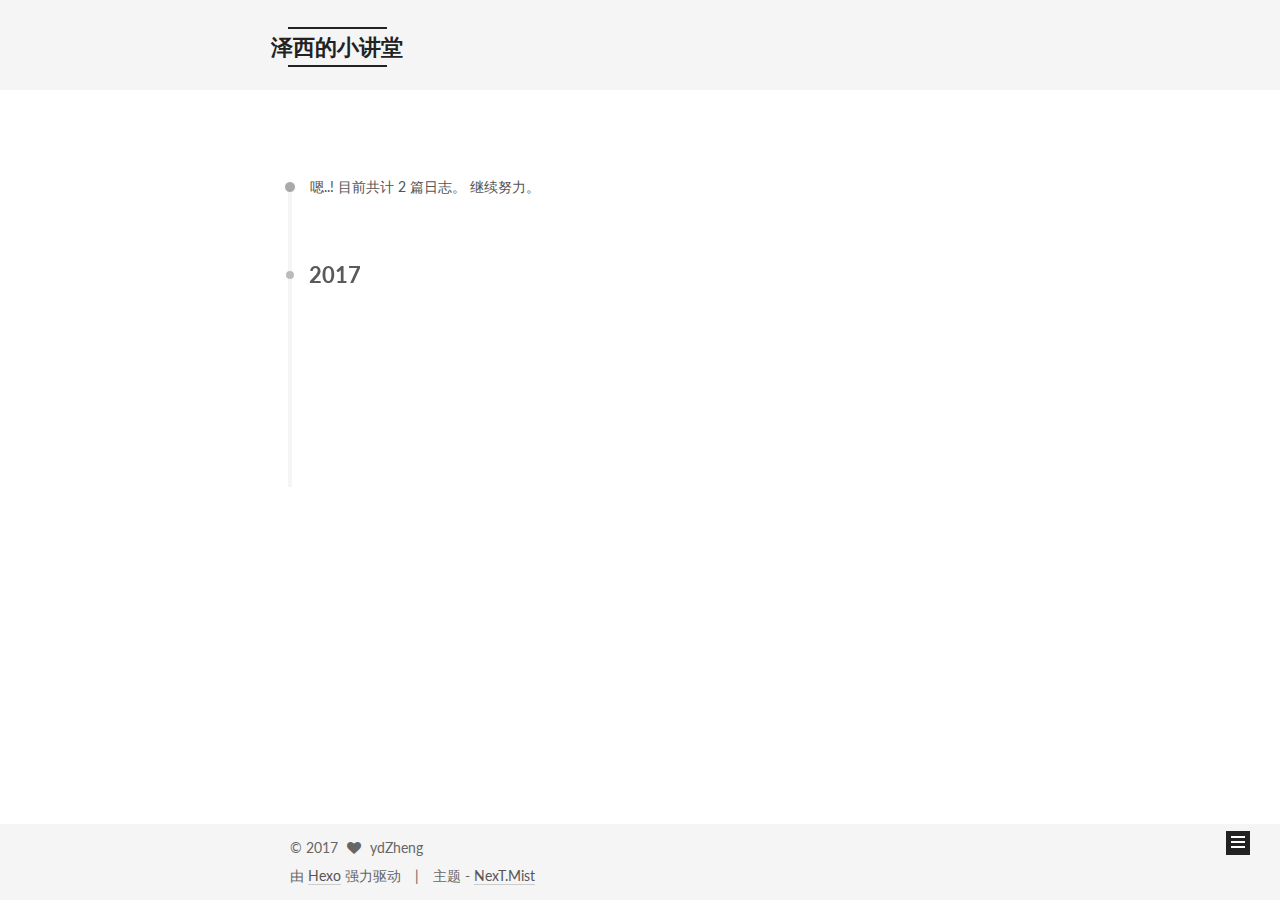
<file: archives/index.html>
<!DOCTYPE html>



  


<html class="theme-next mist use-motion" lang="zh-Hans">
<head>
  <meta charset="UTF-8"/>
<meta http-equiv="X-UA-Compatible" content="IE=edge" />
<meta name="viewport" content="width=device-width, initial-scale=1, maximum-scale=1"/>









<meta http-equiv="Cache-Control" content="no-transform" />
<meta http-equiv="Cache-Control" content="no-siteapp" />















  
  
  <link href="/lib/fancybox/source/jquery.fancybox.css?v=2.1.5" rel="stylesheet" type="text/css" />




  
  
  
  

  
    
    
  

  

  

  

  

  
    
    
    <link href="//fonts.googleapis.com/css?family=Lato:300,300italic,400,400italic,700,700italic&subset=latin,latin-ext" rel="stylesheet" type="text/css">
  






<link href="/lib/font-awesome/css/font-awesome.min.css?v=4.6.2" rel="stylesheet" type="text/css" />

<link href="/css/main.css?v=5.1.1" rel="stylesheet" type="text/css" />


  <meta name="keywords" content="Javascript,HTML,CSS,jQuery,react " />








  <link rel="shortcut icon" type="image/x-icon" href="/favicon.ico?v=5.1.1" />






<meta name="description" content="Web Html Css Javascript jQuery">
<meta property="og:type" content="website">
<meta property="og:title" content="泽西的小讲堂">
<meta property="og:url" content="https://ydzheng666.github.io/archives/index.html">
<meta property="og:site_name" content="泽西的小讲堂">
<meta property="og:description" content="Web Html Css Javascript jQuery">
<meta name="twitter:card" content="summary">
<meta name="twitter:title" content="泽西的小讲堂">
<meta name="twitter:description" content="Web Html Css Javascript jQuery">



<script type="text/javascript" id="hexo.configurations">
  var NexT = window.NexT || {};
  var CONFIG = {
    root: '/',
    scheme: 'Mist',
    sidebar: {"position":"left","display":"post","offset":12,"offset_float":0,"b2t":false,"scrollpercent":false,"onmobile":false},
    fancybox: true,
    motion: true,
    duoshuo: {
      userId: '0',
      author: '博主'
    },
    algolia: {
      applicationID: '',
      apiKey: '',
      indexName: '',
      hits: {"per_page":10},
      labels: {"input_placeholder":"Search for Posts","hits_empty":"We didn't find any results for the search: ${query}","hits_stats":"${hits} results found in ${time} ms"}
    }
  };
</script>



  <link rel="canonical" href="https://ydzheng666.github.io/archives/"/>





  <title>归档 | 泽西的小讲堂</title>
  














</head>

<body itemscope itemtype="http://schema.org/WebPage" lang="zh-Hans">

  
  
    
  

  <div class="container sidebar-position-left  page-archive  ">
    <div class="headband"></div>

    <header id="header" class="header" itemscope itemtype="http://schema.org/WPHeader">
      <div class="header-inner"><div class="site-brand-wrapper">
  <div class="site-meta ">
    

    <div class="custom-logo-site-title">
      <a href="/"  class="brand" rel="start">
        <span class="logo-line-before"><i></i></span>
        <span class="site-title">泽西的小讲堂</span>
        <span class="logo-line-after"><i></i></span>
      </a>
    </div>
      
        <p class="site-subtitle">write less and think more</p>
      
  </div>

  <div class="site-nav-toggle">
    <button>
      <span class="btn-bar"></span>
      <span class="btn-bar"></span>
      <span class="btn-bar"></span>
    </button>
  </div>
</div>

<nav class="site-nav">
  

  
    <ul id="menu" class="menu">
      
        
        <li class="menu-item menu-item-home">
          <a href="/" rel="section">
            
              <i class="menu-item-icon fa fa-fw fa-home"></i> <br />
            
            首页
          </a>
        </li>
      
        
        <li class="menu-item menu-item-archives">
          <a href="/archives/" rel="section">
            
              <i class="menu-item-icon fa fa-fw fa-archive"></i> <br />
            
            归档
          </a>
        </li>
      
        
        <li class="menu-item menu-item-tags">
          <a href="/tags/" rel="section">
            
              <i class="menu-item-icon fa fa-fw fa-tags"></i> <br />
            
            标签
          </a>
        </li>
      

      
    </ul>
  

  
</nav>



 </div>
    </header>

    <main id="main" class="main">
      <div class="main-inner">
        <div class="content-wrap">
          <div id="content" class="content">
            

  <section id="posts" class="posts-collapse">
    <span class="archive-move-on"></span>

    <span class="archive-page-counter">
      
      
      
        
      
      嗯..! 目前共计 2 篇日志。 继续努力。
    </span>

    

      
      
      

      
        
        <div class="collection-title">
          <h2 class="archive-year motion-element" id="archive-year-2017">2017</h2>
        </div>
      
      

      

  <article class="post post-type-normal" itemscope itemtype="http://schema.org/Article">
    <header class="post-header">

      <h2 class="post-title">
        
            <a class="post-title-link" href="/2017/07/18/myFirstBlog/" itemprop="url">
              
                <span itemprop="name">myFirstBlog</span>
              
            </a>
        
      </h2>

      <div class="post-meta">
        <time class="post-time" itemprop="dateCreated"
              datetime="2017-07-18T21:07:12+08:00"
              content="2017-07-18" >
          07-18
        </time>
      </div>

    </header>
  </article>



    

      
      
      

      
      

      

  <article class="post post-type-normal" itemscope itemtype="http://schema.org/Article">
    <header class="post-header">

      <h2 class="post-title">
        
            <a class="post-title-link" href="/2017/07/18/hello-world/" itemprop="url">
              
                <span itemprop="name">Hello World</span>
              
            </a>
        
      </h2>

      <div class="post-meta">
        <time class="post-time" itemprop="dateCreated"
              datetime="2017-07-18T20:51:55+08:00"
              content="2017-07-18" >
          07-18
        </time>
      </div>

    </header>
  </article>



    

  </section>

  



          </div>
          


          

        </div>
        
          
  
  <div class="sidebar-toggle">
    <div class="sidebar-toggle-line-wrap">
      <span class="sidebar-toggle-line sidebar-toggle-line-first"></span>
      <span class="sidebar-toggle-line sidebar-toggle-line-middle"></span>
      <span class="sidebar-toggle-line sidebar-toggle-line-last"></span>
    </div>
  </div>

  <aside id="sidebar" class="sidebar">
    
    <div class="sidebar-inner">

      

      

      <section class="site-overview sidebar-panel sidebar-panel-active">
        <div class="site-author motion-element" itemprop="author" itemscope itemtype="http://schema.org/Person">
          <img class="site-author-image" itemprop="image"
               src="/images/avatar.gif"
               alt="ydZheng" />
          <p class="site-author-name" itemprop="name">ydZheng</p>
           
              <p class="site-description motion-element" itemprop="description">Web Html Css Javascript jQuery</p>
          
        </div>
        <nav class="site-state motion-element">

          
            <div class="site-state-item site-state-posts">
              <a href="/archives/">
                <span class="site-state-item-count">2</span>
                <span class="site-state-item-name">日志</span>
              </a>
            </div>
          

          

          

        </nav>

        

        <div class="links-of-author motion-element">
          
        </div>

        
        

        
        

        


      </section>

      

      

    </div>
  </aside>


        
      </div>
    </main>

    <footer id="footer" class="footer">
      <div class="footer-inner">
        <div class="copyright" >
  
  &copy; 
  <span itemprop="copyrightYear">2017</span>
  <span class="with-love">
    <i class="fa fa-heart"></i>
  </span>
  <span class="author" itemprop="copyrightHolder">ydZheng</span>
</div>


<div class="powered-by">
  由 <a class="theme-link" href="https://hexo.io">Hexo</a> 强力驱动
</div>

<div class="theme-info">
  主题 -
  <a class="theme-link" href="https://github.com/iissnan/hexo-theme-next">
    NexT.Mist
  </a>
</div>


        

        
      </div>
    </footer>

    
      <div class="back-to-top">
        <i class="fa fa-arrow-up"></i>
        
      </div>
    

  </div>

  

<script type="text/javascript">
  if (Object.prototype.toString.call(window.Promise) !== '[object Function]') {
    window.Promise = null;
  }
</script>









  












  
  <script type="text/javascript" src="/lib/jquery/index.js?v=2.1.3"></script>

  
  <script type="text/javascript" src="/lib/fastclick/lib/fastclick.min.js?v=1.0.6"></script>

  
  <script type="text/javascript" src="/lib/jquery_lazyload/jquery.lazyload.js?v=1.9.7"></script>

  
  <script type="text/javascript" src="/lib/velocity/velocity.min.js?v=1.2.1"></script>

  
  <script type="text/javascript" src="/lib/velocity/velocity.ui.min.js?v=1.2.1"></script>

  
  <script type="text/javascript" src="/lib/fancybox/source/jquery.fancybox.pack.js?v=2.1.5"></script>


  


  <script type="text/javascript" src="/js/src/utils.js?v=5.1.1"></script>

  <script type="text/javascript" src="/js/src/motion.js?v=5.1.1"></script>



  
  

  
  
    <script type="text/javascript" id="motion.page.archive">
      $('.archive-year').velocity('transition.slideLeftIn');
    </script>
  


  


  <script type="text/javascript" src="/js/src/bootstrap.js?v=5.1.1"></script>



  


  




	





  





  






  





  

  

  

  

  

  

</body>
</html>
</file>
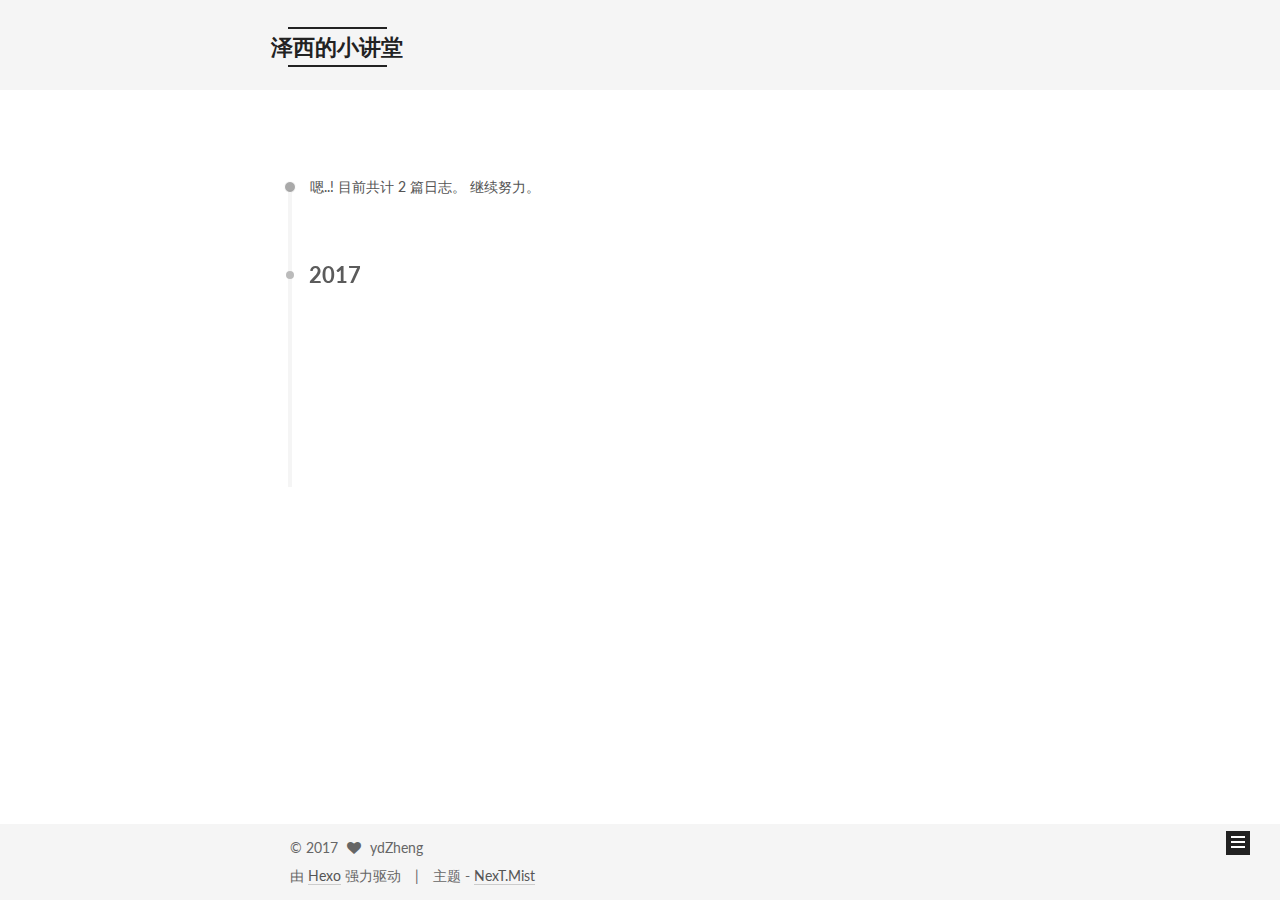
<file: archives/2017/index.html>
<!DOCTYPE html>



  


<html class="theme-next mist use-motion" lang="zh-Hans">
<head>
  <meta charset="UTF-8"/>
<meta http-equiv="X-UA-Compatible" content="IE=edge" />
<meta name="viewport" content="width=device-width, initial-scale=1, maximum-scale=1"/>









<meta http-equiv="Cache-Control" content="no-transform" />
<meta http-equiv="Cache-Control" content="no-siteapp" />















  
  
  <link href="/lib/fancybox/source/jquery.fancybox.css?v=2.1.5" rel="stylesheet" type="text/css" />




  
  
  
  

  
    
    
  

  

  

  

  

  
    
    
    <link href="//fonts.googleapis.com/css?family=Lato:300,300italic,400,400italic,700,700italic&subset=latin,latin-ext" rel="stylesheet" type="text/css">
  






<link href="/lib/font-awesome/css/font-awesome.min.css?v=4.6.2" rel="stylesheet" type="text/css" />

<link href="/css/main.css?v=5.1.1" rel="stylesheet" type="text/css" />


  <meta name="keywords" content="Javascript,HTML,CSS,jQuery,react " />








  <link rel="shortcut icon" type="image/x-icon" href="/favicon.ico?v=5.1.1" />






<meta name="description" content="Web Html Css Javascript jQuery">
<meta property="og:type" content="website">
<meta property="og:title" content="泽西的小讲堂">
<meta property="og:url" content="https://ydzheng666.github.io/archives/2017/index.html">
<meta property="og:site_name" content="泽西的小讲堂">
<meta property="og:description" content="Web Html Css Javascript jQuery">
<meta name="twitter:card" content="summary">
<meta name="twitter:title" content="泽西的小讲堂">
<meta name="twitter:description" content="Web Html Css Javascript jQuery">



<script type="text/javascript" id="hexo.configurations">
  var NexT = window.NexT || {};
  var CONFIG = {
    root: '/',
    scheme: 'Mist',
    sidebar: {"position":"left","display":"post","offset":12,"offset_float":0,"b2t":false,"scrollpercent":false,"onmobile":false},
    fancybox: true,
    motion: true,
    duoshuo: {
      userId: '0',
      author: '博主'
    },
    algolia: {
      applicationID: '',
      apiKey: '',
      indexName: '',
      hits: {"per_page":10},
      labels: {"input_placeholder":"Search for Posts","hits_empty":"We didn't find any results for the search: ${query}","hits_stats":"${hits} results found in ${time} ms"}
    }
  };
</script>



  <link rel="canonical" href="https://ydzheng666.github.io/archives/2017/"/>





  <title>归档 | 泽西的小讲堂</title>
  














</head>

<body itemscope itemtype="http://schema.org/WebPage" lang="zh-Hans">

  
  
    
  

  <div class="container sidebar-position-left  page-archive  ">
    <div class="headband"></div>

    <header id="header" class="header" itemscope itemtype="http://schema.org/WPHeader">
      <div class="header-inner"><div class="site-brand-wrapper">
  <div class="site-meta ">
    

    <div class="custom-logo-site-title">
      <a href="/"  class="brand" rel="start">
        <span class="logo-line-before"><i></i></span>
        <span class="site-title">泽西的小讲堂</span>
        <span class="logo-line-after"><i></i></span>
      </a>
    </div>
      
        <p class="site-subtitle">write less and think more</p>
      
  </div>

  <div class="site-nav-toggle">
    <button>
      <span class="btn-bar"></span>
      <span class="btn-bar"></span>
      <span class="btn-bar"></span>
    </button>
  </div>
</div>

<nav class="site-nav">
  

  
    <ul id="menu" class="menu">
      
        
        <li class="menu-item menu-item-home">
          <a href="/" rel="section">
            
              <i class="menu-item-icon fa fa-fw fa-home"></i> <br />
            
            首页
          </a>
        </li>
      
        
        <li class="menu-item menu-item-archives">
          <a href="/archives/" rel="section">
            
              <i class="menu-item-icon fa fa-fw fa-archive"></i> <br />
            
            归档
          </a>
        </li>
      
        
        <li class="menu-item menu-item-tags">
          <a href="/tags/" rel="section">
            
              <i class="menu-item-icon fa fa-fw fa-tags"></i> <br />
            
            标签
          </a>
        </li>
      

      
    </ul>
  

  
</nav>



 </div>
    </header>

    <main id="main" class="main">
      <div class="main-inner">
        <div class="content-wrap">
          <div id="content" class="content">
            

  <section id="posts" class="posts-collapse">
    <span class="archive-move-on"></span>

    <span class="archive-page-counter">
      
      
      
        
      
      嗯..! 目前共计 2 篇日志。 继续努力。
    </span>

    

      
      
      

      
        
        <div class="collection-title">
          <h2 class="archive-year motion-element" id="archive-year-2017">2017</h2>
        </div>
      
      

      

  <article class="post post-type-normal" itemscope itemtype="http://schema.org/Article">
    <header class="post-header">

      <h2 class="post-title">
        
            <a class="post-title-link" href="/2017/07/18/myFirstBlog/" itemprop="url">
              
                <span itemprop="name">myFirstBlog</span>
              
            </a>
        
      </h2>

      <div class="post-meta">
        <time class="post-time" itemprop="dateCreated"
              datetime="2017-07-18T21:07:12+08:00"
              content="2017-07-18" >
          07-18
        </time>
      </div>

    </header>
  </article>



    

      
      
      

      
      

      

  <article class="post post-type-normal" itemscope itemtype="http://schema.org/Article">
    <header class="post-header">

      <h2 class="post-title">
        
            <a class="post-title-link" href="/2017/07/18/hello-world/" itemprop="url">
              
                <span itemprop="name">Hello World</span>
              
            </a>
        
      </h2>

      <div class="post-meta">
        <time class="post-time" itemprop="dateCreated"
              datetime="2017-07-18T20:51:55+08:00"
              content="2017-07-18" >
          07-18
        </time>
      </div>

    </header>
  </article>



    

  </section>

  



          </div>
          


          

        </div>
        
          
  
  <div class="sidebar-toggle">
    <div class="sidebar-toggle-line-wrap">
      <span class="sidebar-toggle-line sidebar-toggle-line-first"></span>
      <span class="sidebar-toggle-line sidebar-toggle-line-middle"></span>
      <span class="sidebar-toggle-line sidebar-toggle-line-last"></span>
    </div>
  </div>

  <aside id="sidebar" class="sidebar">
    
    <div class="sidebar-inner">

      

      

      <section class="site-overview sidebar-panel sidebar-panel-active">
        <div class="site-author motion-element" itemprop="author" itemscope itemtype="http://schema.org/Person">
          <img class="site-author-image" itemprop="image"
               src="/images/avatar.gif"
               alt="ydZheng" />
          <p class="site-author-name" itemprop="name">ydZheng</p>
           
              <p class="site-description motion-element" itemprop="description">Web Html Css Javascript jQuery</p>
          
        </div>
        <nav class="site-state motion-element">

          
            <div class="site-state-item site-state-posts">
              <a href="/archives/">
                <span class="site-state-item-count">2</span>
                <span class="site-state-item-name">日志</span>
              </a>
            </div>
          

          

          

        </nav>

        

        <div class="links-of-author motion-element">
          
        </div>

        
        

        
        

        


      </section>

      

      

    </div>
  </aside>


        
      </div>
    </main>

    <footer id="footer" class="footer">
      <div class="footer-inner">
        <div class="copyright" >
  
  &copy; 
  <span itemprop="copyrightYear">2017</span>
  <span class="with-love">
    <i class="fa fa-heart"></i>
  </span>
  <span class="author" itemprop="copyrightHolder">ydZheng</span>
</div>


<div class="powered-by">
  由 <a class="theme-link" href="https://hexo.io">Hexo</a> 强力驱动
</div>

<div class="theme-info">
  主题 -
  <a class="theme-link" href="https://github.com/iissnan/hexo-theme-next">
    NexT.Mist
  </a>
</div>


        

        
      </div>
    </footer>

    
      <div class="back-to-top">
        <i class="fa fa-arrow-up"></i>
        
      </div>
    

  </div>

  

<script type="text/javascript">
  if (Object.prototype.toString.call(window.Promise) !== '[object Function]') {
    window.Promise = null;
  }
</script>









  












  
  <script type="text/javascript" src="/lib/jquery/index.js?v=2.1.3"></script>

  
  <script type="text/javascript" src="/lib/fastclick/lib/fastclick.min.js?v=1.0.6"></script>

  
  <script type="text/javascript" src="/lib/jquery_lazyload/jquery.lazyload.js?v=1.9.7"></script>

  
  <script type="text/javascript" src="/lib/velocity/velocity.min.js?v=1.2.1"></script>

  
  <script type="text/javascript" src="/lib/velocity/velocity.ui.min.js?v=1.2.1"></script>

  
  <script type="text/javascript" src="/lib/fancybox/source/jquery.fancybox.pack.js?v=2.1.5"></script>


  


  <script type="text/javascript" src="/js/src/utils.js?v=5.1.1"></script>

  <script type="text/javascript" src="/js/src/motion.js?v=5.1.1"></script>



  
  

  
  
    <script type="text/javascript" id="motion.page.archive">
      $('.archive-year').velocity('transition.slideLeftIn');
    </script>
  


  


  <script type="text/javascript" src="/js/src/bootstrap.js?v=5.1.1"></script>



  


  




	





  





  






  





  

  

  

  

  

  

</body>
</html>
</file>
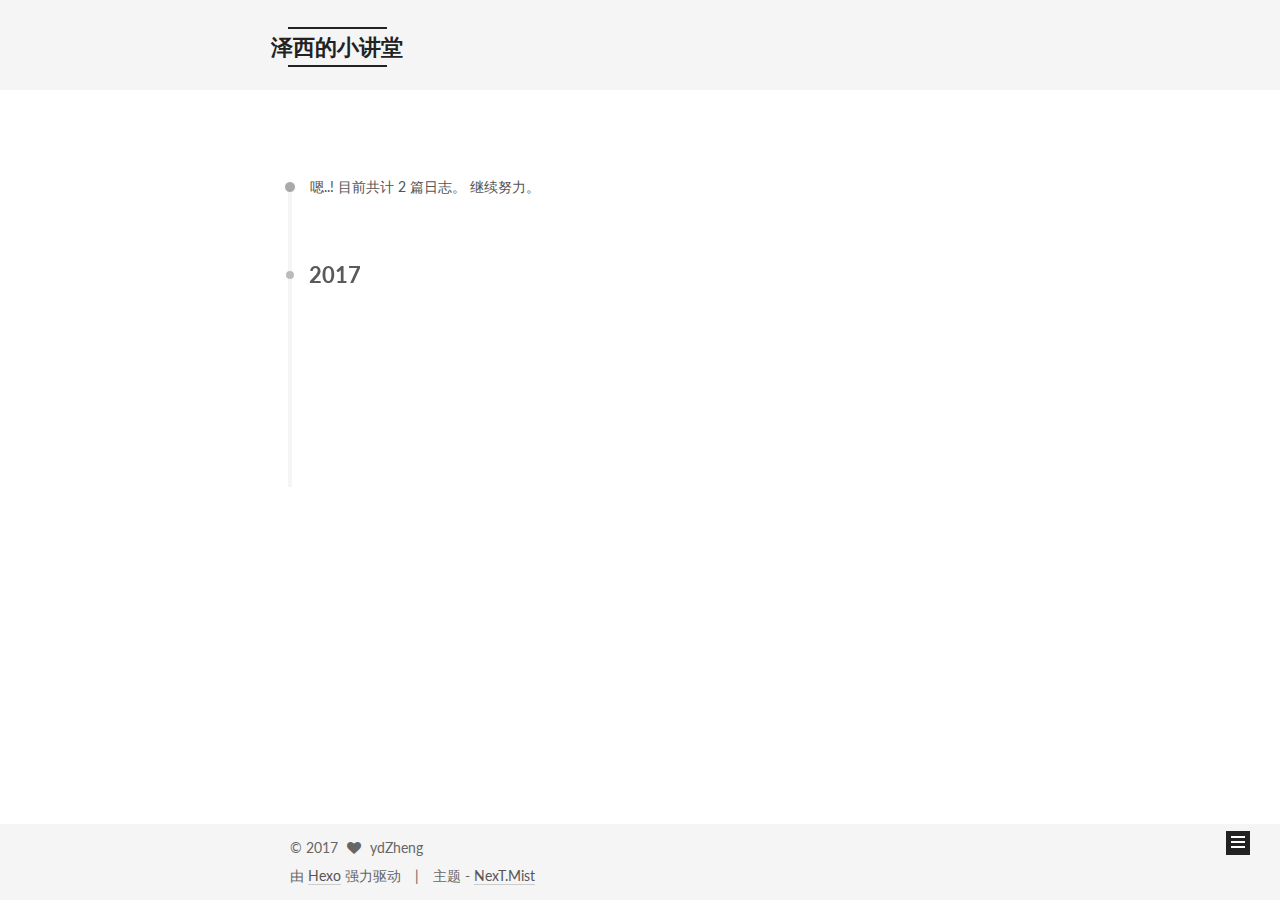
<file: archives/2017/07/index.html>
<!DOCTYPE html>



  


<html class="theme-next mist use-motion" lang="zh-Hans">
<head>
  <meta charset="UTF-8"/>
<meta http-equiv="X-UA-Compatible" content="IE=edge" />
<meta name="viewport" content="width=device-width, initial-scale=1, maximum-scale=1"/>









<meta http-equiv="Cache-Control" content="no-transform" />
<meta http-equiv="Cache-Control" content="no-siteapp" />















  
  
  <link href="/lib/fancybox/source/jquery.fancybox.css?v=2.1.5" rel="stylesheet" type="text/css" />




  
  
  
  

  
    
    
  

  

  

  

  

  
    
    
    <link href="//fonts.googleapis.com/css?family=Lato:300,300italic,400,400italic,700,700italic&subset=latin,latin-ext" rel="stylesheet" type="text/css">
  






<link href="/lib/font-awesome/css/font-awesome.min.css?v=4.6.2" rel="stylesheet" type="text/css" />

<link href="/css/main.css?v=5.1.1" rel="stylesheet" type="text/css" />


  <meta name="keywords" content="Javascript,HTML,CSS,jQuery,react " />








  <link rel="shortcut icon" type="image/x-icon" href="/favicon.ico?v=5.1.1" />






<meta name="description" content="Web Html Css Javascript jQuery">
<meta property="og:type" content="website">
<meta property="og:title" content="泽西的小讲堂">
<meta property="og:url" content="https://ydzheng666.github.io/archives/2017/07/index.html">
<meta property="og:site_name" content="泽西的小讲堂">
<meta property="og:description" content="Web Html Css Javascript jQuery">
<meta name="twitter:card" content="summary">
<meta name="twitter:title" content="泽西的小讲堂">
<meta name="twitter:description" content="Web Html Css Javascript jQuery">



<script type="text/javascript" id="hexo.configurations">
  var NexT = window.NexT || {};
  var CONFIG = {
    root: '/',
    scheme: 'Mist',
    sidebar: {"position":"left","display":"post","offset":12,"offset_float":0,"b2t":false,"scrollpercent":false,"onmobile":false},
    fancybox: true,
    motion: true,
    duoshuo: {
      userId: '0',
      author: '博主'
    },
    algolia: {
      applicationID: '',
      apiKey: '',
      indexName: '',
      hits: {"per_page":10},
      labels: {"input_placeholder":"Search for Posts","hits_empty":"We didn't find any results for the search: ${query}","hits_stats":"${hits} results found in ${time} ms"}
    }
  };
</script>



  <link rel="canonical" href="https://ydzheng666.github.io/archives/2017/07/"/>





  <title>归档 | 泽西的小讲堂</title>
  














</head>

<body itemscope itemtype="http://schema.org/WebPage" lang="zh-Hans">

  
  
    
  

  <div class="container sidebar-position-left  page-archive  ">
    <div class="headband"></div>

    <header id="header" class="header" itemscope itemtype="http://schema.org/WPHeader">
      <div class="header-inner"><div class="site-brand-wrapper">
  <div class="site-meta ">
    

    <div class="custom-logo-site-title">
      <a href="/"  class="brand" rel="start">
        <span class="logo-line-before"><i></i></span>
        <span class="site-title">泽西的小讲堂</span>
        <span class="logo-line-after"><i></i></span>
      </a>
    </div>
      
        <p class="site-subtitle">write less and think more</p>
      
  </div>

  <div class="site-nav-toggle">
    <button>
      <span class="btn-bar"></span>
      <span class="btn-bar"></span>
      <span class="btn-bar"></span>
    </button>
  </div>
</div>

<nav class="site-nav">
  

  
    <ul id="menu" class="menu">
      
        
        <li class="menu-item menu-item-home">
          <a href="/" rel="section">
            
              <i class="menu-item-icon fa fa-fw fa-home"></i> <br />
            
            首页
          </a>
        </li>
      
        
        <li class="menu-item menu-item-archives">
          <a href="/archives/" rel="section">
            
              <i class="menu-item-icon fa fa-fw fa-archive"></i> <br />
            
            归档
          </a>
        </li>
      
        
        <li class="menu-item menu-item-tags">
          <a href="/tags/" rel="section">
            
              <i class="menu-item-icon fa fa-fw fa-tags"></i> <br />
            
            标签
          </a>
        </li>
      

      
    </ul>
  

  
</nav>



 </div>
    </header>

    <main id="main" class="main">
      <div class="main-inner">
        <div class="content-wrap">
          <div id="content" class="content">
            

  <section id="posts" class="posts-collapse">
    <span class="archive-move-on"></span>

    <span class="archive-page-counter">
      
      
      
        
      
      嗯..! 目前共计 2 篇日志。 继续努力。
    </span>

    

      
      
      

      
        
        <div class="collection-title">
          <h2 class="archive-year motion-element" id="archive-year-2017">2017</h2>
        </div>
      
      

      

  <article class="post post-type-normal" itemscope itemtype="http://schema.org/Article">
    <header class="post-header">

      <h2 class="post-title">
        
            <a class="post-title-link" href="/2017/07/18/myFirstBlog/" itemprop="url">
              
                <span itemprop="name">myFirstBlog</span>
              
            </a>
        
      </h2>

      <div class="post-meta">
        <time class="post-time" itemprop="dateCreated"
              datetime="2017-07-18T21:07:12+08:00"
              content="2017-07-18" >
          07-18
        </time>
      </div>

    </header>
  </article>



    

      
      
      

      
      

      

  <article class="post post-type-normal" itemscope itemtype="http://schema.org/Article">
    <header class="post-header">

      <h2 class="post-title">
        
            <a class="post-title-link" href="/2017/07/18/hello-world/" itemprop="url">
              
                <span itemprop="name">Hello World</span>
              
            </a>
        
      </h2>

      <div class="post-meta">
        <time class="post-time" itemprop="dateCreated"
              datetime="2017-07-18T20:51:55+08:00"
              content="2017-07-18" >
          07-18
        </time>
      </div>

    </header>
  </article>



    

  </section>

  



          </div>
          


          

        </div>
        
          
  
  <div class="sidebar-toggle">
    <div class="sidebar-toggle-line-wrap">
      <span class="sidebar-toggle-line sidebar-toggle-line-first"></span>
      <span class="sidebar-toggle-line sidebar-toggle-line-middle"></span>
      <span class="sidebar-toggle-line sidebar-toggle-line-last"></span>
    </div>
  </div>

  <aside id="sidebar" class="sidebar">
    
    <div class="sidebar-inner">

      

      

      <section class="site-overview sidebar-panel sidebar-panel-active">
        <div class="site-author motion-element" itemprop="author" itemscope itemtype="http://schema.org/Person">
          <img class="site-author-image" itemprop="image"
               src="/images/avatar.gif"
               alt="ydZheng" />
          <p class="site-author-name" itemprop="name">ydZheng</p>
           
              <p class="site-description motion-element" itemprop="description">Web Html Css Javascript jQuery</p>
          
        </div>
        <nav class="site-state motion-element">

          
            <div class="site-state-item site-state-posts">
              <a href="/archives/">
                <span class="site-state-item-count">2</span>
                <span class="site-state-item-name">日志</span>
              </a>
            </div>
          

          

          

        </nav>

        

        <div class="links-of-author motion-element">
          
        </div>

        
        

        
        

        


      </section>

      

      

    </div>
  </aside>


        
      </div>
    </main>

    <footer id="footer" class="footer">
      <div class="footer-inner">
        <div class="copyright" >
  
  &copy; 
  <span itemprop="copyrightYear">2017</span>
  <span class="with-love">
    <i class="fa fa-heart"></i>
  </span>
  <span class="author" itemprop="copyrightHolder">ydZheng</span>
</div>


<div class="powered-by">
  由 <a class="theme-link" href="https://hexo.io">Hexo</a> 强力驱动
</div>

<div class="theme-info">
  主题 -
  <a class="theme-link" href="https://github.com/iissnan/hexo-theme-next">
    NexT.Mist
  </a>
</div>


        

        
      </div>
    </footer>

    
      <div class="back-to-top">
        <i class="fa fa-arrow-up"></i>
        
      </div>
    

  </div>

  

<script type="text/javascript">
  if (Object.prototype.toString.call(window.Promise) !== '[object Function]') {
    window.Promise = null;
  }
</script>









  












  
  <script type="text/javascript" src="/lib/jquery/index.js?v=2.1.3"></script>

  
  <script type="text/javascript" src="/lib/fastclick/lib/fastclick.min.js?v=1.0.6"></script>

  
  <script type="text/javascript" src="/lib/jquery_lazyload/jquery.lazyload.js?v=1.9.7"></script>

  
  <script type="text/javascript" src="/lib/velocity/velocity.min.js?v=1.2.1"></script>

  
  <script type="text/javascript" src="/lib/velocity/velocity.ui.min.js?v=1.2.1"></script>

  
  <script type="text/javascript" src="/lib/fancybox/source/jquery.fancybox.pack.js?v=2.1.5"></script>


  


  <script type="text/javascript" src="/js/src/utils.js?v=5.1.1"></script>

  <script type="text/javascript" src="/js/src/motion.js?v=5.1.1"></script>



  
  

  
  
    <script type="text/javascript" id="motion.page.archive">
      $('.archive-year').velocity('transition.slideLeftIn');
    </script>
  


  


  <script type="text/javascript" src="/js/src/bootstrap.js?v=5.1.1"></script>



  


  




	





  





  






  





  

  

  

  

  

  

</body>
</html>
</file>
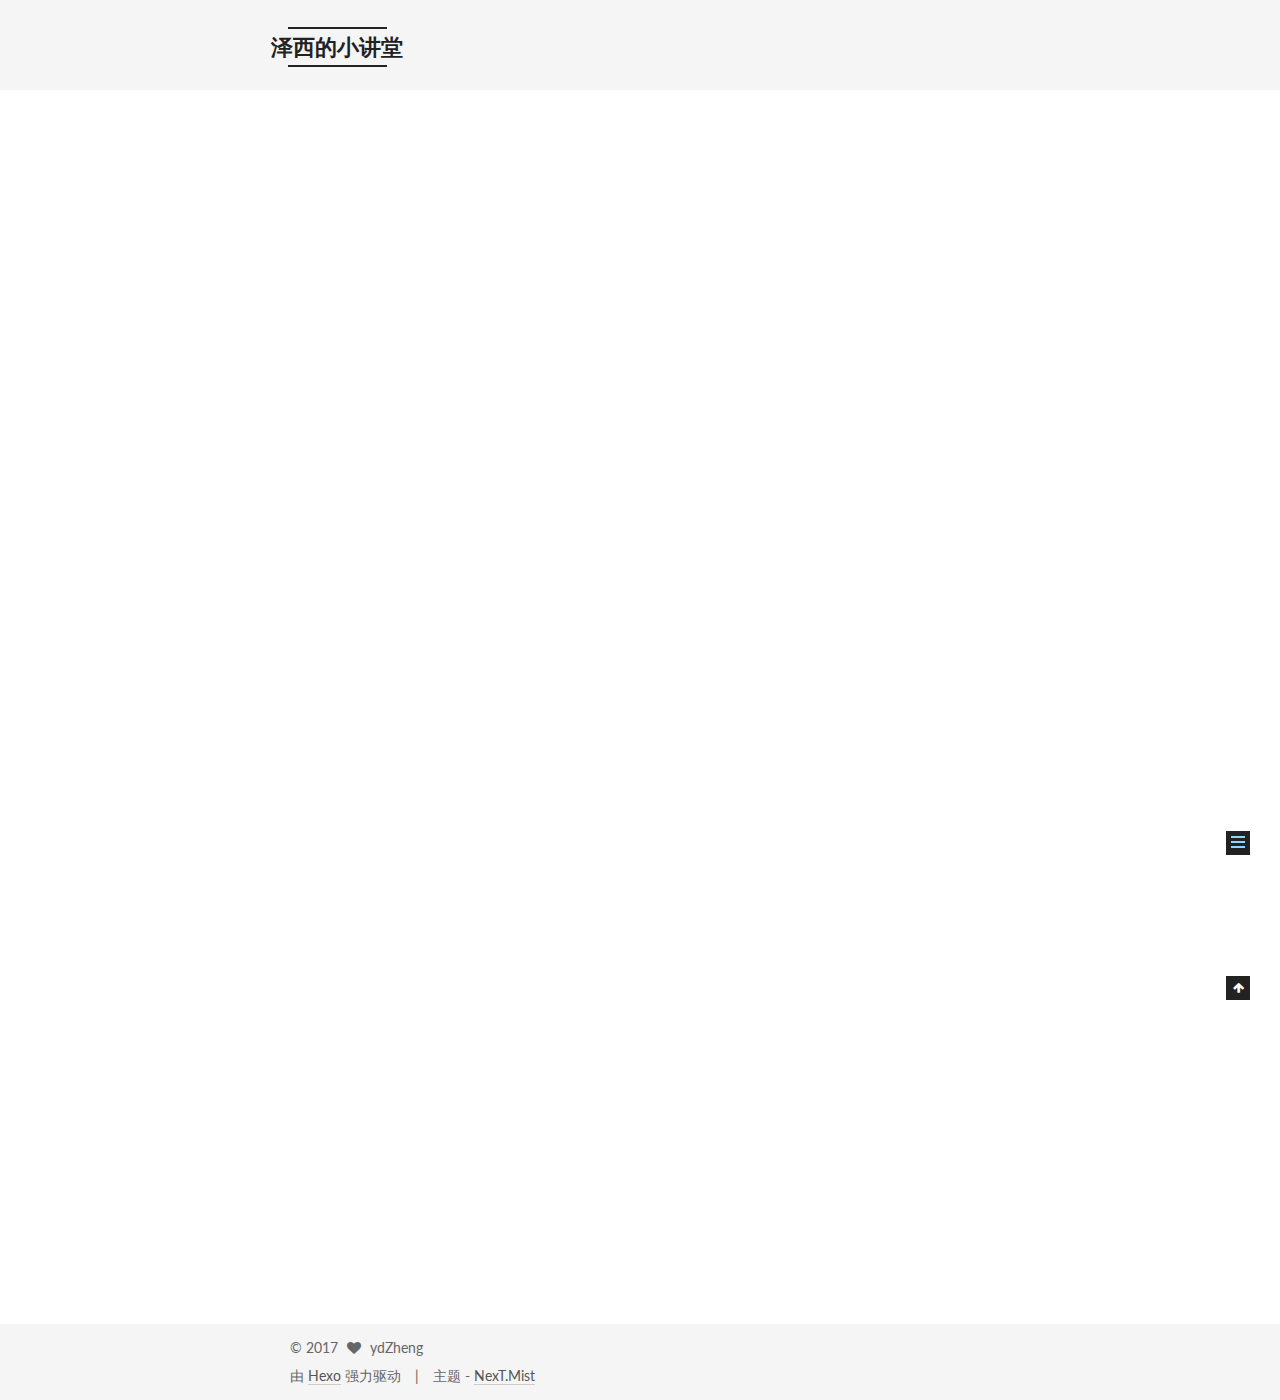
<file: 2017/07/18/hello-world/index.html>
<!DOCTYPE html>



  


<html class="theme-next mist use-motion" lang="zh-Hans">
<head>
  <meta charset="UTF-8"/>
<meta http-equiv="X-UA-Compatible" content="IE=edge" />
<meta name="viewport" content="width=device-width, initial-scale=1, maximum-scale=1"/>









<meta http-equiv="Cache-Control" content="no-transform" />
<meta http-equiv="Cache-Control" content="no-siteapp" />















  
  
  <link href="/lib/fancybox/source/jquery.fancybox.css?v=2.1.5" rel="stylesheet" type="text/css" />




  
  
  
  

  
    
    
  

  

  

  

  

  
    
    
    <link href="//fonts.googleapis.com/css?family=Lato:300,300italic,400,400italic,700,700italic&subset=latin,latin-ext" rel="stylesheet" type="text/css">
  






<link href="/lib/font-awesome/css/font-awesome.min.css?v=4.6.2" rel="stylesheet" type="text/css" />

<link href="/css/main.css?v=5.1.1" rel="stylesheet" type="text/css" />


  <meta name="keywords" content="Javascript,HTML,CSS,jQuery,react " />








  <link rel="shortcut icon" type="image/x-icon" href="/favicon.ico?v=5.1.1" />






<meta name="description" content="Welcome to Hexo! This is your very first post. Check documentation for more info. If you get any problems when using Hexo, you can find the answer in troubleshooting or you can ask me on GitHub. Quic">
<meta property="og:type" content="article">
<meta property="og:title" content="Hello World">
<meta property="og:url" content="https://ydzheng666.github.io/2017/07/18/hello-world/index.html">
<meta property="og:site_name" content="泽西的小讲堂">
<meta property="og:description" content="Welcome to Hexo! This is your very first post. Check documentation for more info. If you get any problems when using Hexo, you can find the answer in troubleshooting or you can ask me on GitHub. Quic">
<meta property="og:updated_time" content="2017-07-18T12:51:55.634Z">
<meta name="twitter:card" content="summary">
<meta name="twitter:title" content="Hello World">
<meta name="twitter:description" content="Welcome to Hexo! This is your very first post. Check documentation for more info. If you get any problems when using Hexo, you can find the answer in troubleshooting or you can ask me on GitHub. Quic">



<script type="text/javascript" id="hexo.configurations">
  var NexT = window.NexT || {};
  var CONFIG = {
    root: '/',
    scheme: 'Mist',
    sidebar: {"position":"left","display":"post","offset":12,"offset_float":0,"b2t":false,"scrollpercent":false,"onmobile":false},
    fancybox: true,
    motion: true,
    duoshuo: {
      userId: '0',
      author: '博主'
    },
    algolia: {
      applicationID: '',
      apiKey: '',
      indexName: '',
      hits: {"per_page":10},
      labels: {"input_placeholder":"Search for Posts","hits_empty":"We didn't find any results for the search: ${query}","hits_stats":"${hits} results found in ${time} ms"}
    }
  };
</script>



  <link rel="canonical" href="https://ydzheng666.github.io/2017/07/18/hello-world/"/>





  <title>Hello World | 泽西的小讲堂</title>
  














</head>

<body itemscope itemtype="http://schema.org/WebPage" lang="zh-Hans">

  
  
    
  

  <div class="container sidebar-position-left page-post-detail ">
    <div class="headband"></div>

    <header id="header" class="header" itemscope itemtype="http://schema.org/WPHeader">
      <div class="header-inner"><div class="site-brand-wrapper">
  <div class="site-meta ">
    

    <div class="custom-logo-site-title">
      <a href="/"  class="brand" rel="start">
        <span class="logo-line-before"><i></i></span>
        <span class="site-title">泽西的小讲堂</span>
        <span class="logo-line-after"><i></i></span>
      </a>
    </div>
      
        <p class="site-subtitle">write less and think more</p>
      
  </div>

  <div class="site-nav-toggle">
    <button>
      <span class="btn-bar"></span>
      <span class="btn-bar"></span>
      <span class="btn-bar"></span>
    </button>
  </div>
</div>

<nav class="site-nav">
  

  
    <ul id="menu" class="menu">
      
        
        <li class="menu-item menu-item-home">
          <a href="/" rel="section">
            
              <i class="menu-item-icon fa fa-fw fa-home"></i> <br />
            
            首页
          </a>
        </li>
      
        
        <li class="menu-item menu-item-archives">
          <a href="/archives/" rel="section">
            
              <i class="menu-item-icon fa fa-fw fa-archive"></i> <br />
            
            归档
          </a>
        </li>
      
        
        <li class="menu-item menu-item-tags">
          <a href="/tags/" rel="section">
            
              <i class="menu-item-icon fa fa-fw fa-tags"></i> <br />
            
            标签
          </a>
        </li>
      

      
    </ul>
  

  
</nav>



 </div>
    </header>

    <main id="main" class="main">
      <div class="main-inner">
        <div class="content-wrap">
          <div id="content" class="content">
            

  <div id="posts" class="posts-expand">
    

  

  
  
  

  <article class="post post-type-normal " itemscope itemtype="http://schema.org/Article">
    <link itemprop="mainEntityOfPage" href="https://ydzheng666.github.io/2017/07/18/hello-world/">

    <span hidden itemprop="author" itemscope itemtype="http://schema.org/Person">
      <meta itemprop="name" content="ydZheng">
      <meta itemprop="description" content="">
      <meta itemprop="image" content="/images/avatar.gif">
    </span>

    <span hidden itemprop="publisher" itemscope itemtype="http://schema.org/Organization">
      <meta itemprop="name" content="泽西的小讲堂">
    </span>

    
      <header class="post-header">

        
        
          <h1 class="post-title" itemprop="name headline">Hello World</h1>
        

        <div class="post-meta">
          <span class="post-time">
            
              <span class="post-meta-item-icon">
                <i class="fa fa-calendar-o"></i>
              </span>
              
                <span class="post-meta-item-text">发表于</span>
              
              <time title="创建于" itemprop="dateCreated datePublished" datetime="2017-07-18T20:51:55+08:00">
                2017-07-18
              </time>
            

            

            
          </span>

          

          
            
          

          
          

          

          

          

        </div>
      </header>
    

    <div class="post-body" itemprop="articleBody">

      
      

      
        <a id="more"></a>
<p>Welcome to <a href="https://hexo.io/" target="_blank" rel="external">Hexo</a>! This is your very first post. Check <a href="https://hexo.io/docs/" target="_blank" rel="external">documentation</a> for more info. If you get any problems when using Hexo, you can find the answer in <a href="https://hexo.io/docs/troubleshooting.html" target="_blank" rel="external">troubleshooting</a> or you can ask me on <a href="https://github.com/hexojs/hexo/issues" target="_blank" rel="external">GitHub</a>.</p>
<h2 id="Quick-Start"><a href="#Quick-Start" class="headerlink" title="Quick Start"></a>Quick Start</h2><h3 id="Create-a-new-post"><a href="#Create-a-new-post" class="headerlink" title="Create a new post"></a>Create a new post</h3><figure class="highlight bash"><table><tr><td class="gutter"><pre><div class="line">1</div></pre></td><td class="code"><pre><div class="line">$ hexo new <span class="string">"My New Post"</span></div></pre></td></tr></table></figure>
<p>More info: <a href="https://hexo.io/docs/writing.html" target="_blank" rel="external">Writing</a></p>
<h3 id="Run-server"><a href="#Run-server" class="headerlink" title="Run server"></a>Run server</h3><figure class="highlight bash"><table><tr><td class="gutter"><pre><div class="line">1</div></pre></td><td class="code"><pre><div class="line">$ hexo server</div></pre></td></tr></table></figure>
<p>More info: <a href="https://hexo.io/docs/server.html" target="_blank" rel="external">Server</a></p>
<h3 id="Generate-static-files"><a href="#Generate-static-files" class="headerlink" title="Generate static files"></a>Generate static files</h3><figure class="highlight bash"><table><tr><td class="gutter"><pre><div class="line">1</div></pre></td><td class="code"><pre><div class="line">$ hexo generate</div></pre></td></tr></table></figure>
<p>More info: <a href="https://hexo.io/docs/generating.html" target="_blank" rel="external">Generating</a></p>
<h3 id="Deploy-to-remote-sites"><a href="#Deploy-to-remote-sites" class="headerlink" title="Deploy to remote sites"></a>Deploy to remote sites</h3><figure class="highlight bash"><table><tr><td class="gutter"><pre><div class="line">1</div></pre></td><td class="code"><pre><div class="line">$ hexo deploy</div></pre></td></tr></table></figure>
<p>More info: <a href="https://hexo.io/docs/deployment.html" target="_blank" rel="external">Deployment</a></p>

      
    </div>

    <div>
      
        

      
    </div>

    <div>
      
        

      
    </div>

    <div>
      
        

      
    </div>

    <footer class="post-footer">
      

      
      
      

      
        <div class="post-nav">
          <div class="post-nav-next post-nav-item">
            
          </div>

          <span class="post-nav-divider"></span>

          <div class="post-nav-prev post-nav-item">
            
              <a href="/2017/07/18/myFirstBlog/" rel="prev" title="myFirstBlog">
                myFirstBlog <i class="fa fa-chevron-right"></i>
              </a>
            
          </div>
        </div>
      

      
      
    </footer>
  </article>



    <div class="post-spread">
      
    </div>
  </div>


          </div>
          


          
  <div class="comments" id="comments">
    
  </div>


        </div>
        
          
  
  <div class="sidebar-toggle">
    <div class="sidebar-toggle-line-wrap">
      <span class="sidebar-toggle-line sidebar-toggle-line-first"></span>
      <span class="sidebar-toggle-line sidebar-toggle-line-middle"></span>
      <span class="sidebar-toggle-line sidebar-toggle-line-last"></span>
    </div>
  </div>

  <aside id="sidebar" class="sidebar">
    
    <div class="sidebar-inner">

      

      
        <ul class="sidebar-nav motion-element">
          <li class="sidebar-nav-toc sidebar-nav-active" data-target="post-toc-wrap" >
            文章目录
          </li>
          <li class="sidebar-nav-overview" data-target="site-overview">
            站点概览
          </li>
        </ul>
      

      <section class="site-overview sidebar-panel">
        <div class="site-author motion-element" itemprop="author" itemscope itemtype="http://schema.org/Person">
          <img class="site-author-image" itemprop="image"
               src="/images/avatar.gif"
               alt="ydZheng" />
          <p class="site-author-name" itemprop="name">ydZheng</p>
           
              <p class="site-description motion-element" itemprop="description">Web Html Css Javascript jQuery</p>
          
        </div>
        <nav class="site-state motion-element">

          
            <div class="site-state-item site-state-posts">
              <a href="/archives/">
                <span class="site-state-item-count">2</span>
                <span class="site-state-item-name">日志</span>
              </a>
            </div>
          

          

          

        </nav>

        

        <div class="links-of-author motion-element">
          
        </div>

        
        

        
        

        


      </section>

      
      <!--noindex-->
        <section class="post-toc-wrap motion-element sidebar-panel sidebar-panel-active">
          <div class="post-toc">

            
              
            

            
              <div class="post-toc-content"><ol class="nav"><li class="nav-item nav-level-2"><a class="nav-link" href="#Quick-Start"><span class="nav-number">1.</span> <span class="nav-text">Quick Start</span></a><ol class="nav-child"><li class="nav-item nav-level-3"><a class="nav-link" href="#Create-a-new-post"><span class="nav-number">1.1.</span> <span class="nav-text">Create a new post</span></a></li><li class="nav-item nav-level-3"><a class="nav-link" href="#Run-server"><span class="nav-number">1.2.</span> <span class="nav-text">Run server</span></a></li><li class="nav-item nav-level-3"><a class="nav-link" href="#Generate-static-files"><span class="nav-number">1.3.</span> <span class="nav-text">Generate static files</span></a></li><li class="nav-item nav-level-3"><a class="nav-link" href="#Deploy-to-remote-sites"><span class="nav-number">1.4.</span> <span class="nav-text">Deploy to remote sites</span></a></li></ol></li></ol></div>
            

          </div>
        </section>
      <!--/noindex-->
      

      

    </div>
  </aside>


        
      </div>
    </main>

    <footer id="footer" class="footer">
      <div class="footer-inner">
        <div class="copyright" >
  
  &copy; 
  <span itemprop="copyrightYear">2017</span>
  <span class="with-love">
    <i class="fa fa-heart"></i>
  </span>
  <span class="author" itemprop="copyrightHolder">ydZheng</span>
</div>


<div class="powered-by">
  由 <a class="theme-link" href="https://hexo.io">Hexo</a> 强力驱动
</div>

<div class="theme-info">
  主题 -
  <a class="theme-link" href="https://github.com/iissnan/hexo-theme-next">
    NexT.Mist
  </a>
</div>


        

        
      </div>
    </footer>

    
      <div class="back-to-top">
        <i class="fa fa-arrow-up"></i>
        
      </div>
    

  </div>

  

<script type="text/javascript">
  if (Object.prototype.toString.call(window.Promise) !== '[object Function]') {
    window.Promise = null;
  }
</script>









  












  
  <script type="text/javascript" src="/lib/jquery/index.js?v=2.1.3"></script>

  
  <script type="text/javascript" src="/lib/fastclick/lib/fastclick.min.js?v=1.0.6"></script>

  
  <script type="text/javascript" src="/lib/jquery_lazyload/jquery.lazyload.js?v=1.9.7"></script>

  
  <script type="text/javascript" src="/lib/velocity/velocity.min.js?v=1.2.1"></script>

  
  <script type="text/javascript" src="/lib/velocity/velocity.ui.min.js?v=1.2.1"></script>

  
  <script type="text/javascript" src="/lib/fancybox/source/jquery.fancybox.pack.js?v=2.1.5"></script>


  


  <script type="text/javascript" src="/js/src/utils.js?v=5.1.1"></script>

  <script type="text/javascript" src="/js/src/motion.js?v=5.1.1"></script>



  
  

  
  <script type="text/javascript" src="/js/src/scrollspy.js?v=5.1.1"></script>
<script type="text/javascript" src="/js/src/post-details.js?v=5.1.1"></script>



  


  <script type="text/javascript" src="/js/src/bootstrap.js?v=5.1.1"></script>



  


  




	





  





  






  





  

  

  

  

  

  

</body>
</html>
</file>
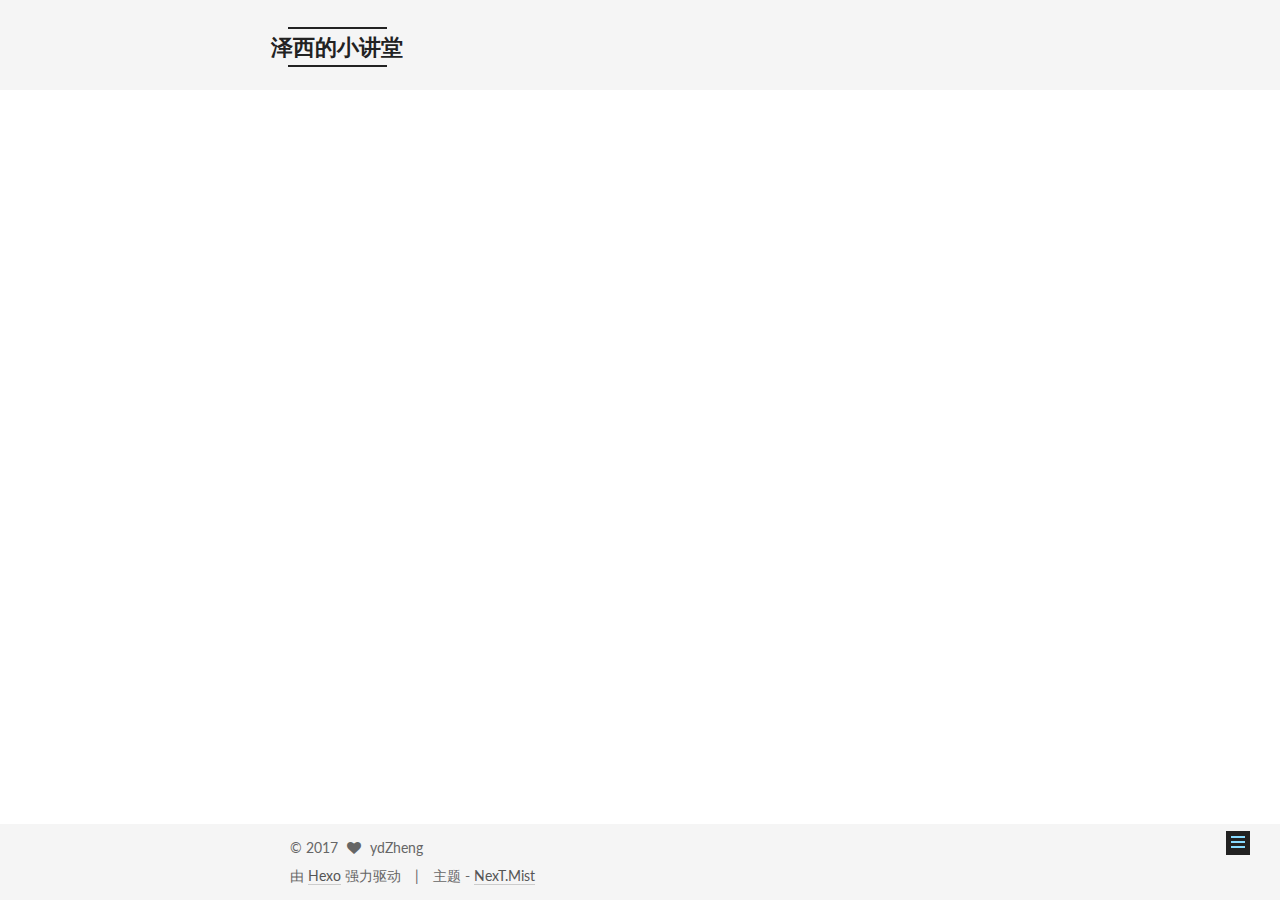
<file: 2017/07/18/myFirstBlog/index.html>
<!DOCTYPE html>



  


<html class="theme-next mist use-motion" lang="zh-Hans">
<head>
  <meta charset="UTF-8"/>
<meta http-equiv="X-UA-Compatible" content="IE=edge" />
<meta name="viewport" content="width=device-width, initial-scale=1, maximum-scale=1"/>









<meta http-equiv="Cache-Control" content="no-transform" />
<meta http-equiv="Cache-Control" content="no-siteapp" />















  
  
  <link href="/lib/fancybox/source/jquery.fancybox.css?v=2.1.5" rel="stylesheet" type="text/css" />




  
  
  
  

  
    
    
  

  

  

  

  

  
    
    
    <link href="//fonts.googleapis.com/css?family=Lato:300,300italic,400,400italic,700,700italic&subset=latin,latin-ext" rel="stylesheet" type="text/css">
  






<link href="/lib/font-awesome/css/font-awesome.min.css?v=4.6.2" rel="stylesheet" type="text/css" />

<link href="/css/main.css?v=5.1.1" rel="stylesheet" type="text/css" />


  <meta name="keywords" content="Javascript,HTML,CSS,jQuery,react " />








  <link rel="shortcut icon" type="image/x-icon" href="/favicon.ico?v=5.1.1" />






<meta name="description" content="This is my first blog , I want to say I am bak and I will kill it.">
<meta property="og:type" content="article">
<meta property="og:title" content="myFirstBlog">
<meta property="og:url" content="https://ydzheng666.github.io/2017/07/18/myFirstBlog/index.html">
<meta property="og:site_name" content="泽西的小讲堂">
<meta property="og:description" content="This is my first blog , I want to say I am bak and I will kill it.">
<meta property="og:updated_time" content="2017-07-18T13:10:01.452Z">
<meta name="twitter:card" content="summary">
<meta name="twitter:title" content="myFirstBlog">
<meta name="twitter:description" content="This is my first blog , I want to say I am bak and I will kill it.">



<script type="text/javascript" id="hexo.configurations">
  var NexT = window.NexT || {};
  var CONFIG = {
    root: '/',
    scheme: 'Mist',
    sidebar: {"position":"left","display":"post","offset":12,"offset_float":0,"b2t":false,"scrollpercent":false,"onmobile":false},
    fancybox: true,
    motion: true,
    duoshuo: {
      userId: '0',
      author: '博主'
    },
    algolia: {
      applicationID: '',
      apiKey: '',
      indexName: '',
      hits: {"per_page":10},
      labels: {"input_placeholder":"Search for Posts","hits_empty":"We didn't find any results for the search: ${query}","hits_stats":"${hits} results found in ${time} ms"}
    }
  };
</script>



  <link rel="canonical" href="https://ydzheng666.github.io/2017/07/18/myFirstBlog/"/>





  <title>myFirstBlog | 泽西的小讲堂</title>
  














</head>

<body itemscope itemtype="http://schema.org/WebPage" lang="zh-Hans">

  
  
    
  

  <div class="container sidebar-position-left page-post-detail ">
    <div class="headband"></div>

    <header id="header" class="header" itemscope itemtype="http://schema.org/WPHeader">
      <div class="header-inner"><div class="site-brand-wrapper">
  <div class="site-meta ">
    

    <div class="custom-logo-site-title">
      <a href="/"  class="brand" rel="start">
        <span class="logo-line-before"><i></i></span>
        <span class="site-title">泽西的小讲堂</span>
        <span class="logo-line-after"><i></i></span>
      </a>
    </div>
      
        <p class="site-subtitle">write less and think more</p>
      
  </div>

  <div class="site-nav-toggle">
    <button>
      <span class="btn-bar"></span>
      <span class="btn-bar"></span>
      <span class="btn-bar"></span>
    </button>
  </div>
</div>

<nav class="site-nav">
  

  
    <ul id="menu" class="menu">
      
        
        <li class="menu-item menu-item-home">
          <a href="/" rel="section">
            
              <i class="menu-item-icon fa fa-fw fa-home"></i> <br />
            
            首页
          </a>
        </li>
      
        
        <li class="menu-item menu-item-archives">
          <a href="/archives/" rel="section">
            
              <i class="menu-item-icon fa fa-fw fa-archive"></i> <br />
            
            归档
          </a>
        </li>
      
        
        <li class="menu-item menu-item-tags">
          <a href="/tags/" rel="section">
            
              <i class="menu-item-icon fa fa-fw fa-tags"></i> <br />
            
            标签
          </a>
        </li>
      

      
    </ul>
  

  
</nav>



 </div>
    </header>

    <main id="main" class="main">
      <div class="main-inner">
        <div class="content-wrap">
          <div id="content" class="content">
            

  <div id="posts" class="posts-expand">
    

  

  
  
  

  <article class="post post-type-normal " itemscope itemtype="http://schema.org/Article">
    <link itemprop="mainEntityOfPage" href="https://ydzheng666.github.io/2017/07/18/myFirstBlog/">

    <span hidden itemprop="author" itemscope itemtype="http://schema.org/Person">
      <meta itemprop="name" content="ydZheng">
      <meta itemprop="description" content="">
      <meta itemprop="image" content="/images/avatar.gif">
    </span>

    <span hidden itemprop="publisher" itemscope itemtype="http://schema.org/Organization">
      <meta itemprop="name" content="泽西的小讲堂">
    </span>

    
      <header class="post-header">

        
        
          <h1 class="post-title" itemprop="name headline">myFirstBlog</h1>
        

        <div class="post-meta">
          <span class="post-time">
            
              <span class="post-meta-item-icon">
                <i class="fa fa-calendar-o"></i>
              </span>
              
                <span class="post-meta-item-text">发表于</span>
              
              <time title="创建于" itemprop="dateCreated datePublished" datetime="2017-07-18T21:07:12+08:00">
                2017-07-18
              </time>
            

            

            
          </span>

          

          
            
          

          
          

          

          

          

        </div>
      </header>
    

    <div class="post-body" itemprop="articleBody">

      
      

      
        <p>This is my first blog , I want to say I am bak and I will kill it.</p>

      
    </div>

    <div>
      
        

      
    </div>

    <div>
      
        

      
    </div>

    <div>
      
        

      
    </div>

    <footer class="post-footer">
      

      
      
      

      
        <div class="post-nav">
          <div class="post-nav-next post-nav-item">
            
              <a href="/2017/07/18/hello-world/" rel="next" title="Hello World">
                <i class="fa fa-chevron-left"></i> Hello World
              </a>
            
          </div>

          <span class="post-nav-divider"></span>

          <div class="post-nav-prev post-nav-item">
            
          </div>
        </div>
      

      
      
    </footer>
  </article>



    <div class="post-spread">
      
    </div>
  </div>


          </div>
          


          
  <div class="comments" id="comments">
    
  </div>


        </div>
        
          
  
  <div class="sidebar-toggle">
    <div class="sidebar-toggle-line-wrap">
      <span class="sidebar-toggle-line sidebar-toggle-line-first"></span>
      <span class="sidebar-toggle-line sidebar-toggle-line-middle"></span>
      <span class="sidebar-toggle-line sidebar-toggle-line-last"></span>
    </div>
  </div>

  <aside id="sidebar" class="sidebar">
    
    <div class="sidebar-inner">

      

      

      <section class="site-overview sidebar-panel sidebar-panel-active">
        <div class="site-author motion-element" itemprop="author" itemscope itemtype="http://schema.org/Person">
          <img class="site-author-image" itemprop="image"
               src="/images/avatar.gif"
               alt="ydZheng" />
          <p class="site-author-name" itemprop="name">ydZheng</p>
           
              <p class="site-description motion-element" itemprop="description">Web Html Css Javascript jQuery</p>
          
        </div>
        <nav class="site-state motion-element">

          
            <div class="site-state-item site-state-posts">
              <a href="/archives/">
                <span class="site-state-item-count">2</span>
                <span class="site-state-item-name">日志</span>
              </a>
            </div>
          

          

          

        </nav>

        

        <div class="links-of-author motion-element">
          
        </div>

        
        

        
        

        


      </section>

      

      

    </div>
  </aside>


        
      </div>
    </main>

    <footer id="footer" class="footer">
      <div class="footer-inner">
        <div class="copyright" >
  
  &copy; 
  <span itemprop="copyrightYear">2017</span>
  <span class="with-love">
    <i class="fa fa-heart"></i>
  </span>
  <span class="author" itemprop="copyrightHolder">ydZheng</span>
</div>


<div class="powered-by">
  由 <a class="theme-link" href="https://hexo.io">Hexo</a> 强力驱动
</div>

<div class="theme-info">
  主题 -
  <a class="theme-link" href="https://github.com/iissnan/hexo-theme-next">
    NexT.Mist
  </a>
</div>


        

        
      </div>
    </footer>

    
      <div class="back-to-top">
        <i class="fa fa-arrow-up"></i>
        
      </div>
    

  </div>

  

<script type="text/javascript">
  if (Object.prototype.toString.call(window.Promise) !== '[object Function]') {
    window.Promise = null;
  }
</script>









  












  
  <script type="text/javascript" src="/lib/jquery/index.js?v=2.1.3"></script>

  
  <script type="text/javascript" src="/lib/fastclick/lib/fastclick.min.js?v=1.0.6"></script>

  
  <script type="text/javascript" src="/lib/jquery_lazyload/jquery.lazyload.js?v=1.9.7"></script>

  
  <script type="text/javascript" src="/lib/velocity/velocity.min.js?v=1.2.1"></script>

  
  <script type="text/javascript" src="/lib/velocity/velocity.ui.min.js?v=1.2.1"></script>

  
  <script type="text/javascript" src="/lib/fancybox/source/jquery.fancybox.pack.js?v=2.1.5"></script>


  


  <script type="text/javascript" src="/js/src/utils.js?v=5.1.1"></script>

  <script type="text/javascript" src="/js/src/motion.js?v=5.1.1"></script>



  
  

  
  <script type="text/javascript" src="/js/src/scrollspy.js?v=5.1.1"></script>
<script type="text/javascript" src="/js/src/post-details.js?v=5.1.1"></script>



  


  <script type="text/javascript" src="/js/src/bootstrap.js?v=5.1.1"></script>



  


  




	





  





  






  





  

  

  

  

  

  

</body>
</html>
</file>
<file: css/main.css>
/* normalize.css v3.0.2 | MIT License | git.io/normalize */
html {
  font-family: sans-serif; /* 1 */
  -ms-text-size-adjust: 100%; /* 2 */
  -webkit-text-size-adjust: 100%; /* 2 */
}
body {
  margin: 0;
}
article,
aside,
details,
figcaption,
figure,
footer,
header,
hgroup,
main,
menu,
nav,
section,
summary {
  display: block;
}
audio,
canvas,
progress,
video {
  display: inline-block; /* 1 */
  vertical-align: baseline; /* 2 */
}
audio:not([controls]) {
  display: none;
  height: 0;
}
[hidden],
template {
  display: none;
}
a {
  background-color: transparent;
}
a:active,
a:hover {
  outline: 0;
}
abbr[title] {
  border-bottom: 1px dotted;
}
b,
strong {
  font-weight: bold;
}
dfn {
  font-style: italic;
}
h1 {
  font-size: 2em;
  margin: 0.67em 0;
}
mark {
  background: #ff0;
  color: #000;
}
small {
  font-size: 80%;
}
sub,
sup {
  font-size: 75%;
  line-height: 0;
  position: relative;
  vertical-align: baseline;
}
sup {
  top: -0.5em;
}
sub {
  bottom: -0.25em;
}
img {
  border: 0;
}
svg:not(:root) {
  overflow: hidden;
}
figure {
  margin: 1em 40px;
}
hr {
  -moz-box-sizing: content-box;
  box-sizing: content-box;
  height: 0;
}
pre {
  overflow: auto;
}
code,
kbd,
pre,
samp {
  font-family: monospace, monospace;
  font-size: 1em;
}
button,
input,
optgroup,
select,
textarea {
  color: inherit; /* 1 */
  font: inherit; /* 2 */
  margin: 0; /* 3 */
}
button {
  overflow: visible;
}
button,
select {
  text-transform: none;
}
button,
html input[type="button"],
input[type="reset"],
input[type="submit"] {
  -webkit-appearance: button; /* 2 */
  cursor: pointer; /* 3 */
}
button[disabled],
html input[disabled] {
  cursor: default;
}
button::-moz-focus-inner,
input::-moz-focus-inner {
  border: 0;
  padding: 0;
}
input {
  line-height: normal;
}
input[type="checkbox"],
input[type="radio"] {
  box-sizing: border-box; /* 1 */
  padding: 0; /* 2 */
}
input[type="number"]::-webkit-inner-spin-button,
input[type="number"]::-webkit-outer-spin-button {
  height: auto;
}
input[type="search"] {
  -webkit-appearance: textfield; /* 1 */
  -moz-box-sizing: content-box;
  -webkit-box-sizing: content-box; /* 2 */
  box-sizing: content-box;
}
input[type="search"]::-webkit-search-cancel-button,
input[type="search"]::-webkit-search-decoration {
  -webkit-appearance: none;
}
fieldset {
  border: 1px solid #c0c0c0;
  margin: 0 2px;
  padding: 0.35em 0.625em 0.75em;
}
legend {
  border: 0; /* 1 */
  padding: 0; /* 2 */
}
textarea {
  overflow: auto;
}
optgroup {
  font-weight: bold;
}
table {
  border-collapse: collapse;
  border-spacing: 0;
}
td,
th {
  padding: 0;
}
::selection {
  background: #262a30;
  color: #fff;
}
body {
  position: relative;
  font-family: 'Lato', "PingFang SC", "Microsoft YaHei", sans-serif;
  font-size: 14px;
  line-height: 2;
  color: #555;
  background: #fff;
}
@media (max-width: 767px) {
  body {
    padding-right: 0 !important;
  }
}
@media (min-width: 768px) and (max-width: 991px) {
  body {
    padding-right: 0 !important;
  }
}
@media (min-width: 1600px) {
  body {
    font-size: 16px;
  }
}
h1,
h2,
h3,
h4,
h5,
h6 {
  margin: 0;
  padding: 0;
  font-weight: bold;
  line-height: 1.5;
  font-family: 'Lato', "PingFang SC", "Microsoft YaHei", sans-serif;
}
h2,
h3,
h4,
h5,
h6 {
  margin: 20px 0 15px;
}
h1 {
  font-size: 24px;
}
@media (max-width: 767px) {
  h1 {
    font-size: 20px;
  }
}
h2 {
  font-size: 22px;
}
@media (max-width: 767px) {
  h2 {
    font-size: 18px;
  }
}
h3 {
  font-size: 20px;
}
@media (max-width: 767px) {
  h3 {
    font-size: 16px;
  }
}
h4 {
  font-size: 18px;
}
@media (max-width: 767px) {
  h4 {
    font-size: 14px;
  }
}
h5 {
  font-size: 16px;
}
@media (max-width: 767px) {
  h5 {
    font-size: 12px;
  }
}
h6 {
  font-size: 14px;
}
@media (max-width: 767px) {
  h6 {
    font-size: 10px;
  }
}
p {
  margin: 0 0 25px 0;
}
a {
  color: #555;
  text-decoration: none;
  border-bottom: 1px solid #999;
  word-wrap: break-word;
}
a:hover {
  color: #222;
  border-bottom-color: #222;
}
blockquote {
  margin: 0;
  padding: 0;
}
img {
  display: block;
  margin: auto;
  max-width: 100%;
  height: auto;
}
hr {
  margin: 40px 0;
  height: 3px;
  border: none;
  background-color: #ddd;
  background-image: repeating-linear-gradient(-45deg, #fff, #fff 4px, transparent 4px, transparent 8px);
}
blockquote {
  padding: 0 15px;
  color: #666;
  border-left: 4px solid #ddd;
}
blockquote cite::before {
  content: "-";
  padding: 0 5px;
}
dt {
  font-weight: 700;
}
dd {
  margin: 0;
  padding: 0;
}
.text-left {
  text-align: left;
}
.text-center {
  text-align: center;
}
.text-right {
  text-align: right;
}
.text-justify {
  text-align: justify;
}
.text-nowrap {
  white-space: nowrap;
}
.text-lowercase {
  text-transform: lowercase;
}
.text-uppercase {
  text-transform: uppercase;
}
.text-capitalize {
  text-transform: capitalize;
}
.center-block {
  display: block;
  margin-left: auto;
  margin-right: auto;
}
.clearfix:before,
.clearfix:after {
  content: " ";
  display: table;
}
.clearfix:after {
  clear: both;
}
.pullquote {
  width: 45%;
}
.pullquote.left {
  float: left;
  margin-left: 5px;
  margin-right: 10px;
}
.pullquote.right {
  float: right;
  margin-left: 10px;
  margin-right: 5px;
}
.affix.affix.affix {
  position: fixed;
}
.translation {
  margin-top: -20px;
  font-size: 14px;
  color: #999;
}
.scrollbar-measure {
  width: 100px;
  height: 100px;
  overflow: scroll;
  position: absolute;
  top: -9999px;
}
.use-motion .motion-element {
  opacity: 0;
}
table {
  margin: 20px 0;
  width: 100%;
  border-collapse: collapse;
  border-spacing: 0;
  border: 1px solid #ddd;
  font-size: 14px;
  table-layout: fixed;
  word-wrap: break-all;
}
table>tbody>tr:nth-of-type(odd) {
  background-color: #f9f9f9;
}
table>tbody>tr:hover {
  background-color: #f5f5f5;
}
caption,
th,
td {
  padding: 8px;
  text-align: left;
  vertical-align: middle;
  font-weight: normal;
}
th,
td {
  border-bottom: 3px solid #ddd;
  border-right: 1px solid #eee;
}
th {
  padding-bottom: 10px;
  font-weight: 700;
}
td {
  border-bottom-width: 1px;
}
html,
body {
  height: 100%;
}
.container {
  position: relative;
  min-height: 100%;
}
.header-inner {
  margin: 0 auto;
  padding: 100px 0 70px;
  width: 700px;
}
@media (min-width: 1600px) {
  .container .header-inner {
    width: 900px;
  }
}
.main {
  padding-bottom: 150px;
}
.main-inner {
  margin: 0 auto;
  width: 700px;
}
@media (min-width: 1600px) {
  .container .main-inner {
    width: 900px;
  }
}
.footer {
  position: absolute;
  left: 0;
  bottom: 0;
  width: 100%;
  min-height: 50px;
}
.footer-inner {
  box-sizing: border-box;
  margin: 20px auto;
  width: 700px;
}
@media (min-width: 1600px) {
  .container .footer-inner {
    width: 900px;
  }
}
pre,
.highlight {
  overflow: auto;
  margin: 20px 0;
  padding: 0;
  font-size: 13px;
  color: #4d4d4c;
  background: #f7f7f7;
  line-height: 1.6;
}
pre,
code {
  font-family: consolas, Menlo, "PingFang SC", "Microsoft YaHei", monospace;
}
code {
  padding: 2px 4px;
  word-wrap: break-word;
  color: #555;
  background: #eee;
  border-radius: 3px;
  font-size: 13px;
}
pre code {
  padding: 0;
  color: #4d4d4c;
  background: none;
  text-shadow: none;
}
.highlight {
  border-radius: 1px;
}
.highlight pre {
  border: none;
  margin: 0;
  padding: 10px 0;
}
.highlight table {
  margin: 0;
  width: auto;
  border: none;
}
.highlight td {
  border: none;
  padding: 0;
}
.highlight figcaption {
  font-size: 1em;
  color: #4d4d4c;
  line-height: 1em;
  margin-bottom: 1em;
}
.highlight figcaption:before,
.highlight figcaption:after {
  content: " ";
  display: table;
}
.highlight figcaption:after {
  clear: both;
}
.highlight figcaption a {
  float: right;
  color: #4d4d4c;
}
.highlight figcaption a:hover {
  border-bottom-color: #4d4d4c;
}
.highlight .gutter pre {
  padding-left: 10px;
  padding-right: 10px;
  color: #869194;
  text-align: right;
  background-color: #eff2f3;
}
.highlight .code pre {
  width: 100%;
  padding-left: 10px;
  padding-right: 10px;
  background-color: #f7f7f7;
}
.highlight .line {
  height: 20px;
}
.gutter {
  -webkit-user-select: none;
  -moz-user-select: none;
  -ms-user-select: none;
  user-select: none;
}
.gist table {
  width: auto;
}
.gist table td {
  border: none;
}
pre .deletion {
  background: #fdd;
}
pre .addition {
  background: #dfd;
}
pre .meta {
  color: #8959a8;
}
pre .comment {
  color: #8e908c;
}
pre .variable,
pre .attribute,
pre .tag,
pre .regexp,
pre .ruby .constant,
pre .xml .tag .title,
pre .xml .pi,
pre .xml .doctype,
pre .html .doctype,
pre .css .id,
pre .css .class,
pre .css .pseudo {
  color: #c82829;
}
pre .number,
pre .preprocessor,
pre .built_in,
pre .literal,
pre .params,
pre .constant,
pre .command {
  color: #f5871f;
}
pre .ruby .class .title,
pre .css .rules .attribute,
pre .string,
pre .value,
pre .inheritance,
pre .header,
pre .ruby .symbol,
pre .xml .cdata,
pre .special,
pre .number,
pre .formula {
  color: #718c00;
}
pre .title,
pre .css .hexcolor {
  color: #3e999f;
}
pre .function,
pre .python .decorator,
pre .python .title,
pre .ruby .function .title,
pre .ruby .title .keyword,
pre .perl .sub,
pre .javascript .title,
pre .coffeescript .title {
  color: #4271ae;
}
pre .keyword,
pre .javascript .function {
  color: #8959a8;
}
.full-image.full-image.full-image {
  border: none;
  max-width: 100%;
  width: auto;
  margin: 20px auto;
}
@media (min-width: 992px) {
  .full-image.full-image.full-image {
    max-width: none;
    width: 110%;
    margin: 25px -5%;
  }
}
.blockquote-center,
.page-home .post-type-quote blockquote,
.page-post-detail .post-type-quote blockquote {
  position: relative;
  margin: 40px 0;
  padding: 0;
  border-left: none;
  text-align: center;
}
.blockquote-center::before,
.page-home .post-type-quote blockquote::before,
.page-post-detail .post-type-quote blockquote::before,
.blockquote-center::after,
.page-home .post-type-quote blockquote::after,
.page-post-detail .post-type-quote blockquote::after {
  position: absolute;
  content: ' ';
  display: block;
  width: 100%;
  height: 24px;
  opacity: 0.2;
  background-repeat: no-repeat;
  background-position: 0 -6px;
  background-size: 22px 22px;
}
.blockquote-center::before,
.page-home .post-type-quote blockquote::before,
.page-post-detail .post-type-quote blockquote::before {
  top: -20px;
  background-image: url("../images/quote-l.svg");
  border-top: 1px solid #ccc;
}
.blockquote-center::after,
.page-home .post-type-quote blockquote::after,
.page-post-detail .post-type-quote blockquote::after {
  bottom: -20px;
  background-image: url("../images/quote-r.svg");
  border-bottom: 1px solid #ccc;
  background-position: 100% 8px;
}
.blockquote-center p,
.page-home .post-type-quote blockquote p,
.page-post-detail .post-type-quote blockquote p,
.blockquote-center div,
.page-home .post-type-quote blockquote div,
.page-post-detail .post-type-quote blockquote div {
  text-align: center;
}
.post .post-body .group-picture img {
  box-sizing: border-box;
  padding: 0 3px;
  border: none;
}
.post .group-picture-row {
  overflow: hidden;
  margin-top: 6px;
}
.post .group-picture-row:first-child {
  margin-top: 0;
}
.post .group-picture-column {
  float: left;
}
.page-post-detail .post-body .group-picture-column {
  float: none;
  margin-top: 10px;
  width: auto !important;
}
.page-post-detail .post-body .group-picture-column img {
  margin: 0 auto;
}
.page-archive .group-picture-container {
  overflow: hidden;
}
.page-archive .group-picture-row {
  float: left;
}
.page-archive .group-picture-row:first-child {
  margin-top: 6px;
}
.page-archive .group-picture-column {
  max-width: 150px;
  max-height: 150px;
}
.note {
  padding: 20px;
  margin: 20px 0;
  border: 1px solid #eee;
  border-left-width: 5px;
  border-radius: 3px;
}
.note h2,
.note h3,
.note h4,
.note h5,
.note h6 {
  margin-top: 0;
  margin-bottom: 5px;
  padding-top: 0 !important;
}
.note p:last-child {
  margin-bottom: 0;
}
.note code {
  border-radius: 3px;
}
.note+.note {
  margin-top: -5px;
}
.default {
  border-left-color: #777;
}
.default h2,
.default h3,
.default h4,
.default h5,
.default h6 {
  color: #777;
}
.primary {
  border-left-color: #428bca;
}
.primary h2,
.primary h3,
.primary h4,
.primary h5,
.primary h6 {
  color: #428bca;
}
.success {
  border-left-color: #5cb85c;
}
.success h2,
.success h3,
.success h4,
.success h5,
.success h6 {
  color: #5cb85c;
}
.danger {
  border-left-color: #d9534f;
}
.danger h2,
.danger h3,
.danger h4,
.danger h5,
.danger h6 {
  color: #d9534f;
}
.warning {
  border-left-color: #f0ad4e;
}
.warning h2,
.warning h3,
.warning h4,
.warning h5,
.warning h6 {
  color: #f0ad4e;
}
.info {
  border-left-color: #5bc0de;
}
.info h2,
.info h3,
.info h4,
.info h5,
.info h6 {
  color: #5bc0de;
}
.btn {
  display: inline-block;
  padding: 0 20px;
  font-size: 14px;
  color: #fff;
  background: #222;
  border: 2px solid #222;
  text-decoration: none;
  border-radius: 0;
  transition-property: background-color;
  transition-duration: 0.2s;
  transition-timing-function: ease-in-out;
  transition-delay: 0s;
}
.btn:hover,
.post-button .btn:hover {
  border-color: #222;
  color: #222;
  background: #fff;
}
.btn-bar {
  display: block;
  width: 22px;
  height: 2px;
  background: #555;
  border-radius: 1px;
}
.btn-bar+.btn-bar {
  margin-top: 4px;
}
.pagination {
  margin: 120px 0 40px;
  text-align: center;
  border-top: 1px solid #eee;
}
.page-number-basic,
.pagination .prev,
.pagination .next,
.pagination .page-number,
.pagination .space {
  display: inline-block;
  position: relative;
  top: -1px;
  margin: 0 10px;
  padding: 0 10px;
  line-height: 30px;
}
@media (max-width: 767px) {
  .page-number-basic,
  .pagination .prev,
  .pagination .next,
  .pagination .page-number,
  .pagination .space {
    margin: 0 5px;
  }
}
.pagination .prev,
.pagination .next,
.pagination .page-number {
  border-bottom: 0;
  border-top: 1px solid #eee;
  transition-property: border-color;
  transition-duration: 0.2s;
  transition-timing-function: ease-in-out;
  transition-delay: 0s;
}
.pagination .prev:hover,
.pagination .next:hover,
.pagination .page-number:hover {
  border-top-color: #222;
}
.pagination .space {
  padding: 0;
  margin: 0;
}
.pagination .prev {
  margin-left: 0;
}
.pagination .next {
  margin-right: 0;
}
.pagination .page-number.current {
  color: #fff;
  background: #ccc;
  border-top-color: #ccc;
}
@media (max-width: 767px) {
  .pagination {
    border-top: none;
  }
  .pagination .prev,
  .pagination .next,
  .pagination .page-number {
    margin-bottom: 10px;
    border-top: 0;
    border-bottom: 1px solid #eee;
  }
  .pagination .prev:hover,
  .pagination .next:hover,
  .pagination .page-number:hover {
    border-bottom-color: #222;
  }
}
.comments {
  margin: 60px 20px 0;
}
.tag-cloud {
  text-align: center;
}
.tag-cloud a {
  display: inline-block;
  margin: 10px;
}
.back-to-top {
  box-sizing: border-box;
  position: fixed;
  bottom: -100px;
  right: 30px;
  z-index: 1050;
  padding: 0 6px;
  width: 24px;
  background: #222;
  font-size: 12px;
  opacity: 1;
  color: #fff;
  cursor: pointer;
  text-align: center;
  -webkit-transform: translateZ(0);
  transition-property: bottom;
  transition-duration: 0.2s;
  transition-timing-function: ease-in-out;
  transition-delay: 0s;
}
@media (min-width: 768px) and (max-width: 991px) {
  .back-to-top {
    display: none !important;
  }
}
@media (max-width: 767px) {
  .back-to-top {
    display: none !important;
  }
}
.back-to-top.back-to-top-on {
  bottom: 19px;
}
.header {
  background: transparent;
}
.header-inner {
  position: relative;
}
.headband {
  height: 3px;
  background: #222;
}
.site-meta {
  margin: 0;
  text-align: left;
}
@media (max-width: 767px) {
  .site-meta {
    text-align: center;
  }
}
.brand {
  position: relative;
  display: inline-block;
  padding: 0 40px;
  color: #222;
  background: #222;
  border-bottom: none;
}
.brand:hover {
  color: #222;
}
.logo {
  display: inline-block;
  margin-right: 5px;
  line-height: 36px;
  vertical-align: top;
}
.site-title {
  display: inline-block;
  vertical-align: top;
  line-height: 36px;
  font-size: 20px;
  font-weight: normal;
  font-family: 'Lato', "PingFang SC", "Microsoft YaHei", sans-serif;
}
.site-subtitle {
  margin-top: 10px;
  font-size: 13px;
  color: #999;
}
.use-motion .brand {
  opacity: 0;
}
.use-motion .logo,
.use-motion .site-title,
.use-motion .site-subtitle {
  opacity: 0;
  position: relative;
  top: -10px;
}
.site-nav-toggle {
  display: none;
  position: absolute;
  top: 10px;
  left: 10px;
}
@media (max-width: 767px) {
  .site-nav-toggle {
    display: block;
  }
}
.site-nav-toggle button {
  margin-top: 2px;
  padding: 9px 10px;
  background: transparent;
  border: none;
}
@media (max-width: 767px) {
  .site-nav {
    display: none;
    margin: 0 -10px;
    padding: 0 10px;
    clear: both;
    border-top: 1px solid #ddd;
  }
}
@media (min-width: 768px) and (max-width: 991px) {
  .site-nav {
    display: block !important;
  }
}
@media (min-width: 992px) {
  .site-nav {
    display: block !important;
  }
}
.menu {
  margin-top: 20px;
  padding-left: 0;
  text-align: center;
}
.menu .menu-item {
  display: inline-block;
  margin: 0 10px;
  list-style: none;
}
@media screen and (max-width: 767px) {
  .menu .menu-item {
    margin-top: 10px;
  }
}
.menu .menu-item a {
  display: block;
  font-size: 13px;
  line-height: inherit;
  border-bottom: 1px solid transparent;
  transition-property: border-color;
  transition-duration: 0.2s;
  transition-timing-function: ease-in-out;
  transition-delay: 0s;
}
.menu .menu-item a:hover {
  border-bottom-color: #222;
}
.menu .menu-item .fa {
  margin-right: 5px;
}
.use-motion .menu-item {
  opacity: 0;
}
.post-body {
  font-family: 'Lato', "PingFang SC", "Microsoft YaHei", sans-serif;
}
@media (max-width: 767px) {
  .post-body {
    word-break: break-word;
  }
}
.post-body .fancybox img {
  display: block !important;
  margin: 0 auto;
  cursor: pointer;
  cursor: zoom-in;
  cursor: -webkit-zoom-in;
}
.post-body .image-caption,
.post-body .figure .caption {
  margin: 10px auto 15px;
  text-align: center;
  font-size: 14px;
  color: #999;
  font-weight: bold;
  line-height: 1;
}
.post-sticky-flag {
  display: inline-block;
  font-size: 16px;
  -ms-transform: rotate(30deg);
  -webkit-transform: rotate(30deg);
  -moz-transform: rotate(30deg);
  -ms-transform: rotate(30deg);
  -o-transform: rotate(30deg);
  transform: rotate(30deg);
}
.posts-expand {
  padding-top: 40px;
}
@media (max-width: 767px) {
  .posts-expand {
    margin: 0 20px;
  }
  .post-body pre {
    padding: 10px;
  }
  .post-body pre .gutter pre {
    padding-right: 10px;
  }
  .post-body .highlight {
    margin-left: 0px;
    margin-right: 0px;
    padding: 0;
  }
  .post-body .highlight .gutter pre {
    padding-right: 10px;
  }
}
@media (min-width: 992px) {
  .posts-expand .post-body {
    text-align: justify;
  }
}
.posts-expand .post-body h2,
.posts-expand .post-body h3,
.posts-expand .post-body h4,
.posts-expand .post-body h5,
.posts-expand .post-body h6 {
  padding-top: 10px;
}
.posts-expand .post-body h2 .header-anchor,
.posts-expand .post-body h3 .header-anchor,
.posts-expand .post-body h4 .header-anchor,
.posts-expand .post-body h5 .header-anchor,
.posts-expand .post-body h6 .header-anchor {
  float: right;
  margin-left: 10px;
  color: #ccc;
  border-bottom-style: none;
  visibility: hidden;
}
.posts-expand .post-body h2 .header-anchor:hover,
.posts-expand .post-body h3 .header-anchor:hover,
.posts-expand .post-body h4 .header-anchor:hover,
.posts-expand .post-body h5 .header-anchor:hover,
.posts-expand .post-body h6 .header-anchor:hover {
  color: inherit;
}
.posts-expand .post-body h2:hover .header-anchor,
.posts-expand .post-body h3:hover .header-anchor,
.posts-expand .post-body h4:hover .header-anchor,
.posts-expand .post-body h5:hover .header-anchor,
.posts-expand .post-body h6:hover .header-anchor {
  visibility: visible;
}
.posts-expand .post-body ul li {
  list-style: circle;
}
.posts-expand .post-body img {
  box-sizing: border-box;
  margin: auto;
  padding: 3px;
  border: 1px solid #ddd;
}
.posts-expand .fancybox img {
  margin: 0 auto;
}
@media (max-width: 767px) {
  .posts-collapse {
    margin: 0 20px;
  }
  .posts-collapse .post-title,
  .posts-collapse .post-meta {
    display: block;
    width: auto;
    text-align: left;
  }
}
.posts-collapse {
  position: relative;
  z-index: 1010;
  margin-left: 0;
}
.posts-collapse::after {
  content: " ";
  position: absolute;
  top: 20px;
  left: 0;
  margin-left: -2px;
  width: 4px;
  height: 100%;
  background: #f5f5f5;
  z-index: -1;
}
@media (max-width: 767px) {
  .posts-collapse {
    margin: 0 20px;
  }
}
.posts-collapse .collection-title {
  position: relative;
  margin: 60px 0;
}
.posts-collapse .collection-title h1,
.posts-collapse .collection-title h2 {
  margin-left: 20px;
}
.posts-collapse .collection-title small {
  color: #bbb;
  margin-left: 5px;
}
.posts-collapse .collection-title::before {
  content: " ";
  position: absolute;
  left: 0;
  top: 50%;
  margin-left: -4px;
  margin-top: -4px;
  width: 8px;
  height: 8px;
  background: #bbb;
  border-radius: 50%;
}
.posts-collapse .post {
  margin: 30px 0;
}
.posts-collapse .post-header {
  position: relative;
  transition-duration: 0.2s;
  transition-timing-function: ease-in-out;
  transition-delay: 0s;
  transition-property: border;
  border-bottom: 1px dashed #ccc;
}
.posts-collapse .post-header::before {
  content: " ";
  position: absolute;
  left: 0;
  top: 12px;
  width: 6px;
  height: 6px;
  margin-left: -4px;
  background: #bbb;
  border-radius: 50%;
  border: 1px solid #fff;
  transition-duration: 0.2s;
  transition-timing-function: ease-in-out;
  transition-delay: 0s;
  transition-property: background;
}
.posts-collapse .post-header:hover {
  border-bottom-color: #666;
}
.posts-collapse .post-header:hover::before {
  background: #222;
}
.posts-collapse .post-meta {
  position: absolute;
  font-size: 12px;
  left: 20px;
  top: 5px;
}
.posts-collapse .post-comments-count {
  display: none;
}
.posts-collapse .post-title {
  margin-left: 60px;
  font-size: 16px;
  font-weight: normal;
  line-height: inherit;
}
.posts-collapse .post-title::after {
  margin-left: 3px;
  opacity: 0.6;
}
.posts-collapse .post-title a {
  color: #666;
  border-bottom: none;
}
.page-home .post-type-quote .post-header,
.page-post-detail .post-type-quote .post-header,
.page-home .post-type-quote .post-tags,
.page-post-detail .post-type-quote .post-tags {
  display: none;
}
.posts-expand .post-title {
  font-size: 26px;
  text-align: center;
  word-break: break-word;
  font-weight: 400;
}
@media (max-width: 767px) {
  .posts-expand .post-title {
    font-size: 22px;
  }
}
.posts-expand .post-title-link {
  display: inline-block;
  position: relative;
  color: #555;
  border-bottom: none;
  line-height: 1.2;
  vertical-align: top;
}
.posts-expand .post-title-link::before {
  content: "";
  position: absolute;
  width: 100%;
  height: 2px;
  bottom: 0;
  left: 0;
  background-color: #000;
  visibility: hidden;
  -webkit-transform: scaleX(0);
  -moz-transform: scaleX(0);
  -ms-transform: scaleX(0);
  -o-transform: scaleX(0);
  transform: scaleX(0);
  transition-duration: 0.2s;
  transition-timing-function: ease-in-out;
  transition-delay: 0s;
}
.posts-expand .post-title-link:hover::before {
  visibility: visible;
  -webkit-transform: scaleX(1);
  -moz-transform: scaleX(1);
  -ms-transform: scaleX(1);
  -o-transform: scaleX(1);
  transform: scaleX(1);
}
.posts-expand .post-title-link .fa {
  font-size: 16px;
}
.posts-expand .post-meta {
  margin: 3px 0 60px 0;
  color: #999;
  font-family: 'Lato', "PingFang SC", "Microsoft YaHei", sans-serif;
  font-size: 12px;
  text-align: center;
}
.posts-expand .post-meta .post-category-list {
  display: inline-block;
  margin: 0;
  padding: 3px;
}
.posts-expand .post-meta .post-category-list-link {
  color: #999;
}
.posts-expand .post-meta .post-description {
  font-size: 14px;
  margin-top: 2px;
}
.post-wordcount {
  display: inline-block;
}
.post-meta-divider {
  margin: 0 0.5em;
}
.post-meta-item-icon {
  margin-right: 3px;
}
@media (min-width: 768px) and (max-width: 991px) {
  .post-meta-item-icon {
    display: inline-block;
  }
}
@media (max-width: 767px) {
  .post-meta-item-icon {
    display: inline-block;
  }
}
@media (min-width: 768px) and (max-width: 991px) {
  .post-meta-item-text {
    display: none;
  }
}
@media (max-width: 767px) {
  .post-meta-item-text {
    display: none;
  }
}
@media (max-width: 767px) {
  .posts-expand .post-comments-count {
    display: none;
  }
}
.post-button {
  margin-top: 50px;
}
.post-button .btn {
  color: #555;
  font-size: 14px;
  background: transparent;
  border-radius: 0;
  line-height: 2;
  margin: 0 4px 8px 4px;
}
.post-button .fa-fw {
  width: 1.285714285714286em;
  text-align: left;
}
.posts-expand .post-tags {
  margin-top: 40px;
  text-align: center;
}
.posts-expand .post-tags a {
  display: inline-block;
  margin-right: 10px;
  font-size: 13px;
}
.post-nav {
  display: table;
  margin-top: 15px;
  width: 100%;
  border-top: 1px solid #eee;
}
.post-nav-divider {
  display: table-cell;
  width: 10%;
}
.post-nav-item {
  display: table-cell;
  padding: 10px 0 0 0;
  width: 45%;
  vertical-align: top;
}
.post-nav-item a {
  position: relative;
  display: block;
  line-height: 25px;
  font-size: 14px;
  color: #555;
  border-bottom: none;
}
.post-nav-item a:hover {
  color: #222;
  border-bottom: none;
}
.post-nav-item a:active {
  top: 2px;
}
.post-nav-item .fa {
  position: absolute;
  top: 8px;
  left: 0;
  font-size: 12px;
}
.post-nav-next a {
  padding-left: 15px;
}
.post-nav-prev {
  text-align: right;
}
.post-nav-prev a {
  padding-right: 15px;
}
.post-nav-prev .fa {
  right: 0;
  left: auto;
}
.posts-expand .post-eof {
  display: block;
  margin: 80px auto 60px;
  width: 8%;
  height: 1px;
  background: #ccc;
  text-align: center;
}
.post:last-child .post-eof.post-eof.post-eof {
  display: none;
}
.post-gallery {
  display: table;
  table-layout: fixed;
  width: 100%;
  border-collapse: separate;
}
.post-gallery-row {
  display: table-row;
}
.post-gallery .post-gallery-img {
  display: table-cell;
  text-align: center;
  vertical-align: middle;
  border: none;
}
.post-gallery .post-gallery-img img {
  max-width: 100%;
  max-height: 100%;
  border: none;
}
.fancybox-close,
.fancybox-close:hover {
  border: none;
}
.sidebar {
  position: fixed;
  right: 0;
  top: 0;
  bottom: 0;
  width: 0;
  z-index: 1040;
  box-shadow: inset 0 2px 6px #000;
  background: #222;
  -webkit-transform: translateZ(0);
}
.sidebar a {
  color: #999;
  border-bottom-color: #555;
}
.sidebar a:hover {
  color: #eee;
}
@media (min-width: 768px) and (max-width: 991px) {
  .sidebar {
    display: none !important;
  }
}
@media (max-width: 767px) {
  .sidebar {
    display: none !important;
  }
}
.sidebar-inner {
  position: relative;
  padding: 20px 10px;
  color: #999;
  text-align: center;
}
.sidebar-toggle {
  position: fixed;
  right: 30px;
  bottom: 45px;
  width: 14px;
  height: 14px;
  padding: 5px;
  background: #222;
  line-height: 0;
  z-index: 1050;
  cursor: pointer;
  -webkit-transform: translateZ(0);
}
@media (min-width: 768px) and (max-width: 991px) {
  .sidebar-toggle {
    display: none !important;
  }
}
@media (max-width: 767px) {
  .sidebar-toggle {
    display: none !important;
  }
}
.sidebar-toggle-line {
  position: relative;
  display: inline-block;
  vertical-align: top;
  height: 2px;
  width: 100%;
  background: #fff;
  margin-top: 3px;
}
.sidebar-toggle-line:first-child {
  margin-top: 0;
}
.site-author-image {
  display: block;
  margin: 0 auto;
  padding: 2px;
  max-width: 96px;
  height: auto;
  border: 2px solid #333;
}
.site-author-name {
  margin: 5px 0 0;
  text-align: center;
  color: #f5f5f5;
  font-weight: normal;
}
.site-description {
  margin-top: 5px;
  text-align: center;
  font-size: 14px;
  color: #999;
}
.site-state {
  overflow: hidden;
  line-height: 1.4;
  white-space: nowrap;
  text-align: center;
}
.site-state-item {
  display: inline-block;
  padding: 0 15px;
  border-left: 1px solid #333;
}
.site-state-item:first-child {
  border-left: none;
}
.site-state-item a {
  border-bottom: none;
}
.site-state-item-count {
  display: block;
  text-align: center;
  color: inherit;
  font-weight: 600;
  font-size: 18px;
}
.site-state-item-name {
  font-size: 13px;
  color: inherit;
}
.feed-link {
  margin-top: 20px;
}
.feed-link a {
  display: inline-block;
  padding: 0 15px;
  color: #fc6423;
  border: 1px solid #fc6423;
  border-radius: 4px;
}
.feed-link a i {
  color: #fc6423;
  font-size: 14px;
}
.feed-link a:hover {
  color: #fff;
  background: #fc6423;
}
.feed-link a:hover i {
  color: #fff;
}
.links-of-author {
  margin-top: 20px;
}
.links-of-author a {
  display: inline-block;
  vertical-align: middle;
  margin-right: 10px;
  margin-bottom: 10px;
  border-bottom-color: #555;
  font-size: 13px;
}
.links-of-author a:before {
  display: inline-block;
  vertical-align: middle;
  margin-right: 3px;
  content: " ";
  width: 4px;
  height: 4px;
  border-radius: 50%;
  background: #2ab54e;
}
.links-of-blogroll {
  font-size: 13px;
}
.links-of-blogroll-title {
  margin-top: 20px;
  font-size: 14px;
  font-weight: 600;
}
.links-of-blogroll-list {
  margin: 0;
  padding: 0;
  list-style: none;
}
.links-of-blogroll-item {
  padding: 2px 10px;
}
.sidebar-nav {
  margin: 0 0 20px;
  padding-left: 0;
}
.sidebar-nav li {
  display: inline-block;
  cursor: pointer;
  border-bottom: 1px solid transparent;
  font-size: 14px;
  color: #555;
}
.sidebar-nav li:hover {
  color: #f5f5f5;
}
.page-post-detail .sidebar-nav-toc {
  padding: 0 5px;
}
.page-post-detail .sidebar-nav-overview {
  margin-left: 10px;
}
.sidebar-nav .sidebar-nav-active {
  color: #87daff;
  border-bottom-color: #87daff;
}
.sidebar-nav .sidebar-nav-active:hover {
  color: #87daff;
}
.sidebar-panel {
  display: none;
}
.sidebar-panel-active {
  display: block;
}
.post-toc-empty {
  font-size: 14px;
  color: #666;
}
.post-toc-wrap {
  overflow: hidden;
}
.post-toc {
  overflow: auto;
}
.post-toc ol {
  margin: 0;
  padding: 0 2px 5px 10px;
  text-align: left;
  list-style: none;
  font-size: 14px;
}
.post-toc ol > ol {
  padding-left: 0;
}
.post-toc ol a {
  transition-duration: 0.2s;
  transition-timing-function: ease-in-out;
  transition-delay: 0s;
  transition-property: all;
  color: #999;
  border-bottom-color: #555;
}
.post-toc ol a:hover {
  color: #ccc;
  border-bottom-color: #ccc;
}
.post-toc .nav-item {
  overflow: hidden;
  text-overflow: ellipsis;
  white-space: nowrap;
  line-height: 1.8;
}
.post-toc .nav .nav-child {
  display: none;
}
.post-toc .nav .active > .nav-child {
  display: block;
}
.post-toc .nav .active-current > .nav-child {
  display: block;
}
.post-toc .nav .active-current > .nav-child > .nav-item {
  display: block;
}
.post-toc .nav .active > a {
  color: #87daff;
  border-bottom-color: #87daff;
}
.post-toc .nav .active-current > a {
  color: #87daff;
}
.post-toc .nav .active-current > a:hover {
  color: #87daff;
}
.footer {
  font-size: 14px;
  color: #999;
}
.footer img {
  border: none;
}
.footer-inner {
  text-align: center;
}
.with-love {
  display: inline-block;
  margin: 0 5px;
}
.powered-by,
.theme-info {
  display: inline-block;
}
.powered-by {
  margin-right: 10px;
}
.powered-by::after {
  content: "|";
  padding-left: 10px;
}
.cc-license {
  margin-top: 10px;
  text-align: center;
}
.cc-license .cc-opacity {
  opacity: 0.7;
  border-bottom: none;
}
.cc-license .cc-opacity:hover {
  opacity: 0.9;
}
.cc-license img {
  display: inline-block;
}
.theme-next #ds-thread #ds-reset {
  color: #555;
}
.theme-next #ds-thread #ds-reset .ds-replybox {
  margin-bottom: 30px;
}
.theme-next #ds-thread #ds-reset .ds-replybox .ds-avatar,
.theme-next #ds-reset .ds-avatar img {
  box-shadow: none;
}
.theme-next #ds-thread #ds-reset .ds-textarea-wrapper {
  border-color: #c7d4e1;
  background: none;
  border-top-right-radius: 3px;
  border-top-left-radius: 3px;
}
.theme-next #ds-thread #ds-reset .ds-textarea-wrapper textarea {
  height: 60px;
}
.theme-next #ds-reset .ds-rounded-top {
  border-radius: 0;
}
.theme-next #ds-thread #ds-reset .ds-post-toolbar {
  box-sizing: border-box;
  border: 1px solid #c7d4e1;
  background: #f6f8fa;
}
.theme-next #ds-thread #ds-reset .ds-post-options {
  height: 40px;
  border: none;
  background: none;
}
.theme-next #ds-thread #ds-reset .ds-toolbar-buttons {
  top: 11px;
}
.theme-next #ds-thread #ds-reset .ds-sync {
  top: 5px;
}
.theme-next #ds-thread #ds-reset .ds-post-button {
  top: 4px;
  right: 5px;
  width: 90px;
  height: 30px;
  border: 1px solid #c5ced7;
  border-radius: 3px;
  background-image: linear-gradient(#fbfbfc, #f5f7f9);
  color: #60676d;
}
.theme-next #ds-thread #ds-reset .ds-post-button:hover {
  background-position: 0 -30px;
  color: #60676d;
}
.theme-next #ds-thread #ds-reset .ds-comments-info {
  padding: 10px 0;
}
.theme-next #ds-thread #ds-reset .ds-sort {
  display: none;
}
.theme-next #ds-thread #ds-reset li.ds-tab a.ds-current {
  border: none;
  background: #f6f8fa;
  color: #60676d;
}
.theme-next #ds-thread #ds-reset li.ds-tab a.ds-current:hover {
  background-color: #e9f0f7;
  color: #60676d;
}
.theme-next #ds-thread #ds-reset li.ds-tab a {
  border-radius: 2px;
  padding: 5px;
}
.theme-next #ds-thread #ds-reset .ds-login-buttons p {
  color: #999;
  line-height: 36px;
}
.theme-next #ds-thread #ds-reset .ds-login-buttons .ds-service-list li {
  height: 28px;
}
.theme-next #ds-thread #ds-reset .ds-service-list a {
  background: none;
  padding: 5px;
  border: 1px solid;
  border-radius: 3px;
  text-align: center;
}
.theme-next #ds-thread #ds-reset .ds-service-list a:hover {
  color: #fff;
  background: #666;
}
.theme-next #ds-thread #ds-reset .ds-service-list .ds-weibo {
  color: #fc9b00;
  border-color: #fc9b00;
}
.theme-next #ds-thread #ds-reset .ds-service-list .ds-weibo:hover {
  background: #fc9b00;
}
.theme-next #ds-thread #ds-reset .ds-service-list .ds-qq {
  color: #60a3ec;
  border-color: #60a3ec;
}
.theme-next #ds-thread #ds-reset .ds-service-list .ds-qq:hover {
  background: #60a3ec;
}
.theme-next #ds-thread #ds-reset .ds-service-list .ds-renren {
  color: #2e7ac4;
  border-color: #2e7ac4;
}
.theme-next #ds-thread #ds-reset .ds-service-list .ds-renren:hover {
  background: #2e7ac4;
}
.theme-next #ds-thread #ds-reset .ds-service-list .ds-douban {
  color: #37994c;
  border-color: #37994c;
}
.theme-next #ds-thread #ds-reset .ds-service-list .ds-douban:hover {
  background: #37994c;
}
.theme-next #ds-thread #ds-reset .ds-service-list .ds-kaixin {
  color: #fef20d;
  border-color: #fef20d;
}
.theme-next #ds-thread #ds-reset .ds-service-list .ds-kaixin:hover {
  background: #fef20d;
}
.theme-next #ds-thread #ds-reset .ds-service-list .ds-netease {
  color: #f00;
  border-color: #f00;
}
.theme-next #ds-thread #ds-reset .ds-service-list .ds-netease:hover {
  background: #f00;
}
.theme-next #ds-thread #ds-reset .ds-service-list .ds-sohu {
  color: #ffcb05;
  border-color: #ffcb05;
}
.theme-next #ds-thread #ds-reset .ds-service-list .ds-sohu:hover {
  background: #ffcb05;
}
.theme-next #ds-thread #ds-reset .ds-service-list .ds-baidu {
  color: #2831e0;
  border-color: #2831e0;
}
.theme-next #ds-thread #ds-reset .ds-service-list .ds-baidu:hover {
  background: #2831e0;
}
.theme-next #ds-thread #ds-reset .ds-service-list .ds-google {
  color: #166bec;
  border-color: #166bec;
}
.theme-next #ds-thread #ds-reset .ds-service-list .ds-google:hover {
  background: #166bec;
}
.theme-next #ds-thread #ds-reset .ds-service-list .ds-weixin {
  color: #00ce0d;
  border-color: #00ce0d;
}
.theme-next #ds-thread #ds-reset .ds-service-list .ds-weixin:hover {
  background: #00ce0d;
}
.theme-next #ds-thread #ds-reset .ds-service-list .ds-more-services {
  border: none;
}
.theme-next #ds-thread #ds-reset .ds-service-list .ds-more-services:hover {
  background: none;
}
.theme-next #ds-reset .duoshuo-ua-admin {
  display: inline-block;
  color: #f00;
}
.theme-next #ds-reset .duoshuo-ua-platform,
.theme-next #ds-reset .duoshuo-ua-browser {
  color: #ccc;
}
.theme-next #ds-reset .duoshuo-ua-platform .fa,
.theme-next #ds-reset .duoshuo-ua-browser .fa {
  display: inline-block;
  margin-right: 3px;
}
.theme-next #ds-reset .duoshuo-ua-separator {
  display: inline-block;
  margin-left: 5px;
}
.theme-next .this_ua {
  background-color: #ccc !important;
  border-radius: 4px;
  padding: 0 5px !important;
  margin: 1px 1px !important;
  border: 1px solid #bbb !important;
  color: #fff;
  display: inline-block !important;
}
.theme-next .this_ua.admin {
  background-color: #d9534f !important;
  border-color: #d9534f !important;
}
.theme-next .this_ua.platform.iOS,
.theme-next .this_ua.platform.Mac,
.theme-next .this_ua.platform.Windows {
  background-color: #39b3d7 !important;
  border-color: #46b8da !important;
}
.theme-next .this_ua.platform.Linux {
  background-color: #3a3a3a !important;
  border-color: #1f1f1f !important;
}
.theme-next .this_ua.platform.Android {
  background-color: #00c47d !important;
  border-color: #01b171 !important;
}
.theme-next .this_ua.browser.Mobile,
.theme-next .this_ua.browser.Chrome {
  background-color: #5cb85c !important;
  border-color: #4cae4c !important;
}
.theme-next .this_ua.browser.Firefox {
  background-color: #f0ad4e !important;
  border-color: #eea236 !important;
}
.theme-next .this_ua.browser.Maxthon,
.theme-next .this_ua.browser.IE {
  background-color: #428bca !important;
  border-color: #357ebd !important;
}
.theme-next .this_ua.browser.baidu,
.theme-next .this_ua.browser.UCBrowser,
.theme-next .this_ua.browser.Opera {
  background-color: #d9534f !important;
  border-color: #d43f3a !important;
}
.theme-next .this_ua.browser.Android,
.theme-next .this_ua.browser.QQBrowser {
  background-color: #78ace9 !important;
  border-color: #4cae4c !important;
}
.post-spread {
  margin-top: 20px;
  text-align: center;
}
.jiathis_style {
  display: inline-block;
}
.jiathis_style a {
  border: none;
}
.fa {
  font-family: FontAwesome !important;
}
.post-spread {
  margin-top: 20px;
  text-align: center;
}
.bdshare-slide-button-box a {
  border: none;
}
.bdsharebuttonbox {
  display: inline-block;
}
.bdsharebuttonbox a {
  border: none;
}
.local-search-pop-overlay {
  position: fixed;
  width: 100%;
  height: 100%;
  top: 0;
  left: 0;
  z-index: 2080;
  background-color: rgba(0,0,0,0.3);
}
.local-search-popup {
  display: none;
  position: fixed;
  top: 10%;
  left: 50%;
  margin-left: -350px;
  width: 700px;
  height: 80%;
  padding: 0;
  background: #fff;
  color: #333;
  z-index: 9999;
  border-radius: 5px;
}
@media (max-width: 767px) {
  .local-search-popup {
    padding: 0;
    top: 0;
    left: 0;
    margin: 0;
    width: 100%;
    height: 100%;
    border-radius: 0;
  }
}
.local-search-popup ul.search-result-list {
  padding: 0;
  margin: 0 5px;
}
.local-search-popup p.search-result {
  border-bottom: 1px dashed #ccc;
  padding: 5px 0;
}
.local-search-popup a.search-result-title {
  font-weight: bold;
  font-size: 16px;
}
.local-search-popup .search-keyword {
  border-bottom: 1px dashed #f00;
  font-weight: bold;
  color: #f00;
}
.local-search-popup .local-search-header {
  padding: 5px;
  height: 36px;
  background: #f5f5f5;
  border-top-left-radius: 5px;
  border-top-right-radius: 5px;
}
.local-search-popup #local-search-result {
  overflow: auto;
  position: relative;
  padding: 5px 25px;
  height: calc(100% - 55px);
}
.local-search-popup .local-search-input-wrapper {
  display: inline-block;
  width: calc(100% - 90px);
  height: 36px;
  line-height: 36px;
  padding: 0 5px;
}
.local-search-popup .local-search-input-wrapper input {
  padding: 8px 0;
  height: 20px;
  display: block;
  width: 100%;
  outline: none;
  border: none;
  background: transparent;
  vertical-align: middle;
}
.local-search-popup .search-icon,
.local-search-popup .popup-btn-close {
  display: inline-block;
  font-size: 18px;
  color: #999;
  height: 36px;
  width: 18px;
  padding-left: 10px;
  padding-right: 10px;
}
.local-search-popup .search-icon {
  float: left;
}
.local-search-popup .popup-btn-close {
  border-left: 1px solid #eee;
  float: right;
  cursor: pointer;
}
.local-search-popup #no-result {
  position: absolute;
  left: 50%;
  top: 50%;
  -webkit-transform: translate(-50%, -50%);
  -webkit-transform: translate(-50%, -50%);
  -moz-transform: translate(-50%, -50%);
  -ms-transform: translate(-50%, -50%);
  -o-transform: translate(-50%, -50%);
  transform: translate(-50%, -50%);
  color: #ccc;
}
.site-uv,
.site-pv,
.page-pv {
  display: inline-block;
}
.site-uv .busuanzi-value,
.site-pv .busuanzi-value,
.page-pv .busuanzi-value {
  margin: 0 5px;
}
.site-uv {
  margin-right: 10px;
}
.site-uv::after {
  content: "|";
  padding-left: 10px;
}
.use-motion .post {
  opacity: 0;
}
.page-archive .archive-page-counter {
  position: relative;
  top: 3px;
  left: 20px;
}
@media (max-width: 767px) {
  .page-archive .archive-page-counter {
    top: 5px;
  }
}
.page-archive .posts-collapse .archive-move-on {
  position: absolute;
  top: 11px;
  left: 0;
  margin-left: -6px;
  width: 10px;
  height: 10px;
  opacity: 0.5;
  background: #555;
  border: 1px solid #fff;
  border-radius: 50%;
}
.category-all-page .category-all-title {
  text-align: center;
}
.category-all-page .category-all {
  margin-top: 20px;
}
.category-all-page .category-list {
  margin: 0;
  padding: 0;
  list-style: none;
}
.category-all-page .category-list-item {
  margin: 5px 10px;
}
.category-all-page .category-list-count {
  color: #bbb;
}
.category-all-page .category-list-count:before {
  display: inline;
  content: " (";
}
.category-all-page .category-list-count:after {
  display: inline;
  content: ") ";
}
.category-all-page .category-list-child {
  padding-left: 10px;
}
#schedule ul#event-list {
  padding-left: 30px;
}
#schedule ul#event-list hr {
  margin: 20px 0 45px 0 !important;
  background: #222;
}
#schedule ul#event-list hr:after {
  display: inline-block;
  content: 'NOW';
  background: #222;
  color: #fff;
  font-weight: bold;
  text-align: right;
  padding: 0 5px;
}
#schedule ul#event-list li.event {
  margin: 20px 0px;
  background: #f9f9f9;
  padding-left: 10px;
  min-height: 40px;
}
#schedule ul#event-list li.event h2.event-summary {
  margin: 0;
  padding-bottom: 3px;
}
#schedule ul#event-list li.event h2.event-summary:before {
  display: inline-block;
  font-family: FontAwesome;
  font-size: 8px;
  content: '\f111';
  vertical-align: middle;
  margin-right: 25px;
  color: #bbb;
}
#schedule ul#event-list li.event span.event-relative-time {
  display: inline-block;
  font-size: 12px;
  font-weight: 400;
  padding-left: 12px;
  color: #bbb;
}
#schedule ul#event-list li.event span.event-details {
  display: block;
  color: #bbb;
  margin-left: 56px;
  padding-top: 3px;
  padding-bottom: 6px;
  text-indent: -24px;
  line-height: 18px;
}
#schedule ul#event-list li.event span.event-details:before {
  text-indent: 0;
  display: inline-block;
  width: 14px;
  font-family: FontAwesome;
  text-align: center;
  margin-right: 9px;
  color: #bbb;
}
#schedule ul#event-list li.event span.event-details.event-location:before {
  content: '\f041';
}
#schedule ul#event-list li.event span.event-details.event-duration:before {
  content: '\f017';
}
#schedule ul#event-list li.event-past {
  background: #fcfcfc;
}
#schedule ul#event-list li.event-past > * {
  opacity: 0.6;
}
#schedule ul#event-list li.event-past h2.event-summary {
  color: #bbb;
}
#schedule ul#event-list li.event-past h2.event-summary:before {
  color: #dfdfdf;
}
#schedule ul#event-list li.event-now {
  background: #222;
  color: #fff;
  padding: 15px 0 15px 10px;
}
#schedule ul#event-list li.event-now h2.event-summary:before {
  -webkit-transform: scale(1.2);
  -moz-transform: scale(1.2);
  -ms-transform: scale(1.2);
  -o-transform: scale(1.2);
  transform: scale(1.2);
  color: #fff;
  animation: dot-flash 1s alternate infinite ease-in-out;
}
#schedule ul#event-list li.event-now * {
  color: #fff !important;
}
@-moz-keyframes dot-flash {
  from {
    opacity: 1;
    -webkit-transform: scale(1.1);
    -moz-transform: scale(1.1);
    -ms-transform: scale(1.1);
    -o-transform: scale(1.1);
    transform: scale(1.1);
  }
  to {
    opacity: 0;
    -webkit-transform: scale(1);
    -moz-transform: scale(1);
    -ms-transform: scale(1);
    -o-transform: scale(1);
    transform: scale(1);
  }
}
@-webkit-keyframes dot-flash {
  from {
    opacity: 1;
    -webkit-transform: scale(1.1);
    -moz-transform: scale(1.1);
    -ms-transform: scale(1.1);
    -o-transform: scale(1.1);
    transform: scale(1.1);
  }
  to {
    opacity: 0;
    -webkit-transform: scale(1);
    -moz-transform: scale(1);
    -ms-transform: scale(1);
    -o-transform: scale(1);
    transform: scale(1);
  }
}
@-o-keyframes dot-flash {
  from {
    opacity: 1;
    -webkit-transform: scale(1.1);
    -moz-transform: scale(1.1);
    -ms-transform: scale(1.1);
    -o-transform: scale(1.1);
    transform: scale(1.1);
  }
  to {
    opacity: 0;
    -webkit-transform: scale(1);
    -moz-transform: scale(1);
    -ms-transform: scale(1);
    -o-transform: scale(1);
    transform: scale(1);
  }
}
@keyframes dot-flash {
  from {
    opacity: 1;
    -webkit-transform: scale(1.1);
    -moz-transform: scale(1.1);
    -ms-transform: scale(1.1);
    -o-transform: scale(1.1);
    transform: scale(1.1);
  }
  to {
    opacity: 0;
    -webkit-transform: scale(1);
    -moz-transform: scale(1);
    -ms-transform: scale(1);
    -o-transform: scale(1);
    transform: scale(1);
  }
}
.page-post-detail .sidebar-toggle-line {
  background: #87daff;
}
.page-post-detail .comments {
  overflow: hidden;
}
h1,
h2,
h3,
h4,
h5,
h6 {
  margin: 20px 0 10px;
}
p {
  margin: 0 0 25px 0;
}
a {
  border-bottom-color: #ccc;
}
hr {
  margin: 20px 0;
  height: 2px;
}
.main-inner {
  margin-top: 80px;
}
.header {
  background: #f5f5f5;
}
.header-inner {
  padding: 25px 0 20px;
}
.header-inner:before,
.header-inner:after {
  content: " ";
  display: table;
}
.header-inner:after {
  clear: both;
}
@media (max-width: 767px) {
  .header-inner {
    width: auto;
    margin-bottom: 50px;
    padding: 10px;
  }
}
.site-meta {
  float: left;
  margin-left: -20px;
  line-height: normal;
}
@media (max-width: 767px) {
  .site-meta {
    margin-left: 10px;
  }
}
.site-meta .brand {
  padding: 2px 1px;
  background: none;
}
@media (max-width: 767px) {
  .site-meta .brand {
    display: block;
  }
}
.site-meta .logo {
  display: none;
}
.site-meta .site-title {
  font-size: 22px;
  font-weight: bolder;
}
@media (max-width: 767px) {
  .site-meta .site-title {
    line-height: 34px;
  }
}
.logo-line-before,
.logo-line-after {
  display: block;
  overflow: hidden;
  margin: 0 auto;
  width: 75%;
}
@media (max-width: 767px) {
  .logo-line-before,
  .logo-line-after {
    display: none;
  }
}
.logo-line-before i,
.logo-line-after i {
  position: relative;
  display: block;
  height: 2px;
  background: #222;
}
@media (max-width: 767px) {
  .logo-line-before i,
  .logo-line-after i {
    height: 3px;
  }
}
.use-motion .logo-line-before i {
  left: -100%;
}
.use-motion .logo-line-after i {
  right: -100%;
}
.site-subtitle {
  display: none;
}
.site-nav-toggle {
  position: static;
  float: right;
}
.menu {
  float: right;
  margin: 8px 0 0 0;
}
@media (max-width: 767px) {
  .menu {
    margin: 20px 0 0 0;
    padding: 0;
  }
}
.menu br {
  display: none;
}
.menu .menu-item {
  margin: 0;
}
@media (max-width: 767px) {
  .menu .menu-item {
    display: block;
  }
}
.menu .menu-item a {
  padding: 0 10px;
  background: none;
  border: none;
  border-radius: 2px;
  transition-property: background;
}
@media (max-width: 767px) {
  .menu .menu-item a {
    text-align: left;
  }
}
.menu .menu-item a:hover {
  background: #e1e1e1;
}
.menu a::before {
  display: none;
}
@media (max-width: 767px) {
  .menu a::before {
    display: block;
  }
}
@media (max-width: 767px) {
  .menu {
    float: none;
  }
}
.site-search form {
  display: none;
}
.posts-expand {
  padding-top: 0;
}
.posts-expand .post-title,
.posts-expand .post-meta {
  text-align: left;
}
@media (max-width: 767px) {
  .posts-expand .post-title,
  .posts-expand .post-meta {
    text-align: center;
  }
}
.posts-expand .post-eof {
  display: none;
}
.posts-expand .post {
  margin-top: 120px;
}
.posts-expand .post:first-child {
  margin-top: 0;
}
.posts-expand .post-meta {
  margin-top: 5px;
  margin-bottom: 20px;
}
.posts-expand .post-title {
  position: relative;
  font-size: 26px;
  font-weight: 400;
}
@media (max-width: 767px) {
  .posts-expand .post-title {
    font-size: 20px;
  }
}
@media (min-width: 1600px) {
  .posts-expand .post-title {
    font-size: 26px;
  }
}
.posts-expand .post-title:hover:before {
  background: #222;
}
.posts-expand .post-body img {
  margin: 0;
}
.posts-expand .post-tags {
  text-align: left;
}
.posts-expand .post-tags a {
  padding: 1px 5px;
  background: #f5f5f5;
  border-bottom: none;
}
.posts-expand .post-tags a:hover {
  background: #ccc;
}
.posts-expand .post-nav {
  margin-top: 40px;
}
.post-button {
  margin-top: 20px;
  text-align: left;
}
.post-button a {
  margin: 0 8px 8px 0 !important;
  padding: 0;
  font-size: 14px;
  color: #666;
  background: none;
  border: none;
  border-bottom: 2px solid #666;
  transition-property: border;
}
@media (max-width: 767px) {
  .post-button a {
    font-size: 12px;
  }
}
@media (min-width: 1600px) {
  .post-button a {
    font-size: 16px;
  }
}
.post-button a:hover {
  border-bottom-color: #222;
}
.links-of-blogroll-inline .links-of-blogroll-item {
  display: inline-block;
}
.btn {
  padding: 0 10px;
  border-width: 2px;
  border-radius: 0;
}
.headband {
  display: none;
}
.site-search {
  position: relative;
  float: right;
  margin-top: 5px;
  padding-top: 3px;
}
@media (max-width: 767px) {
  .site-search {
    float: none;
    padding: 0 10px;
  }
}
@media (max-width: 767px) {
  .container .main-inner {
    width: auto;
  }
}
.page-post-detail .post-title,
.page-post-detail .post-meta {
  text-align: center;
}
.page-post-detail .post-title:before {
  display: none;
}
.page-post-detail .post-meta {
  margin-bottom: 60px;
}
.pagination {
  margin: 120px 0 0;
  text-align: left;
}
@media (max-width: 767px) {
  .pagination {
    margin: 80px 10px 0;
    text-align: center;
  }
}
.footer {
  margin-top: 80px;
  padding: 10px 0;
  background: #f5f5f5;
  color: #666;
}
.footer-inner {
  margin: 0 auto;
  text-align: left;
}
@media (max-width: 767px) {
  .footer-inner {
    width: auto;
    text-align: center;
  }
}
</file>
